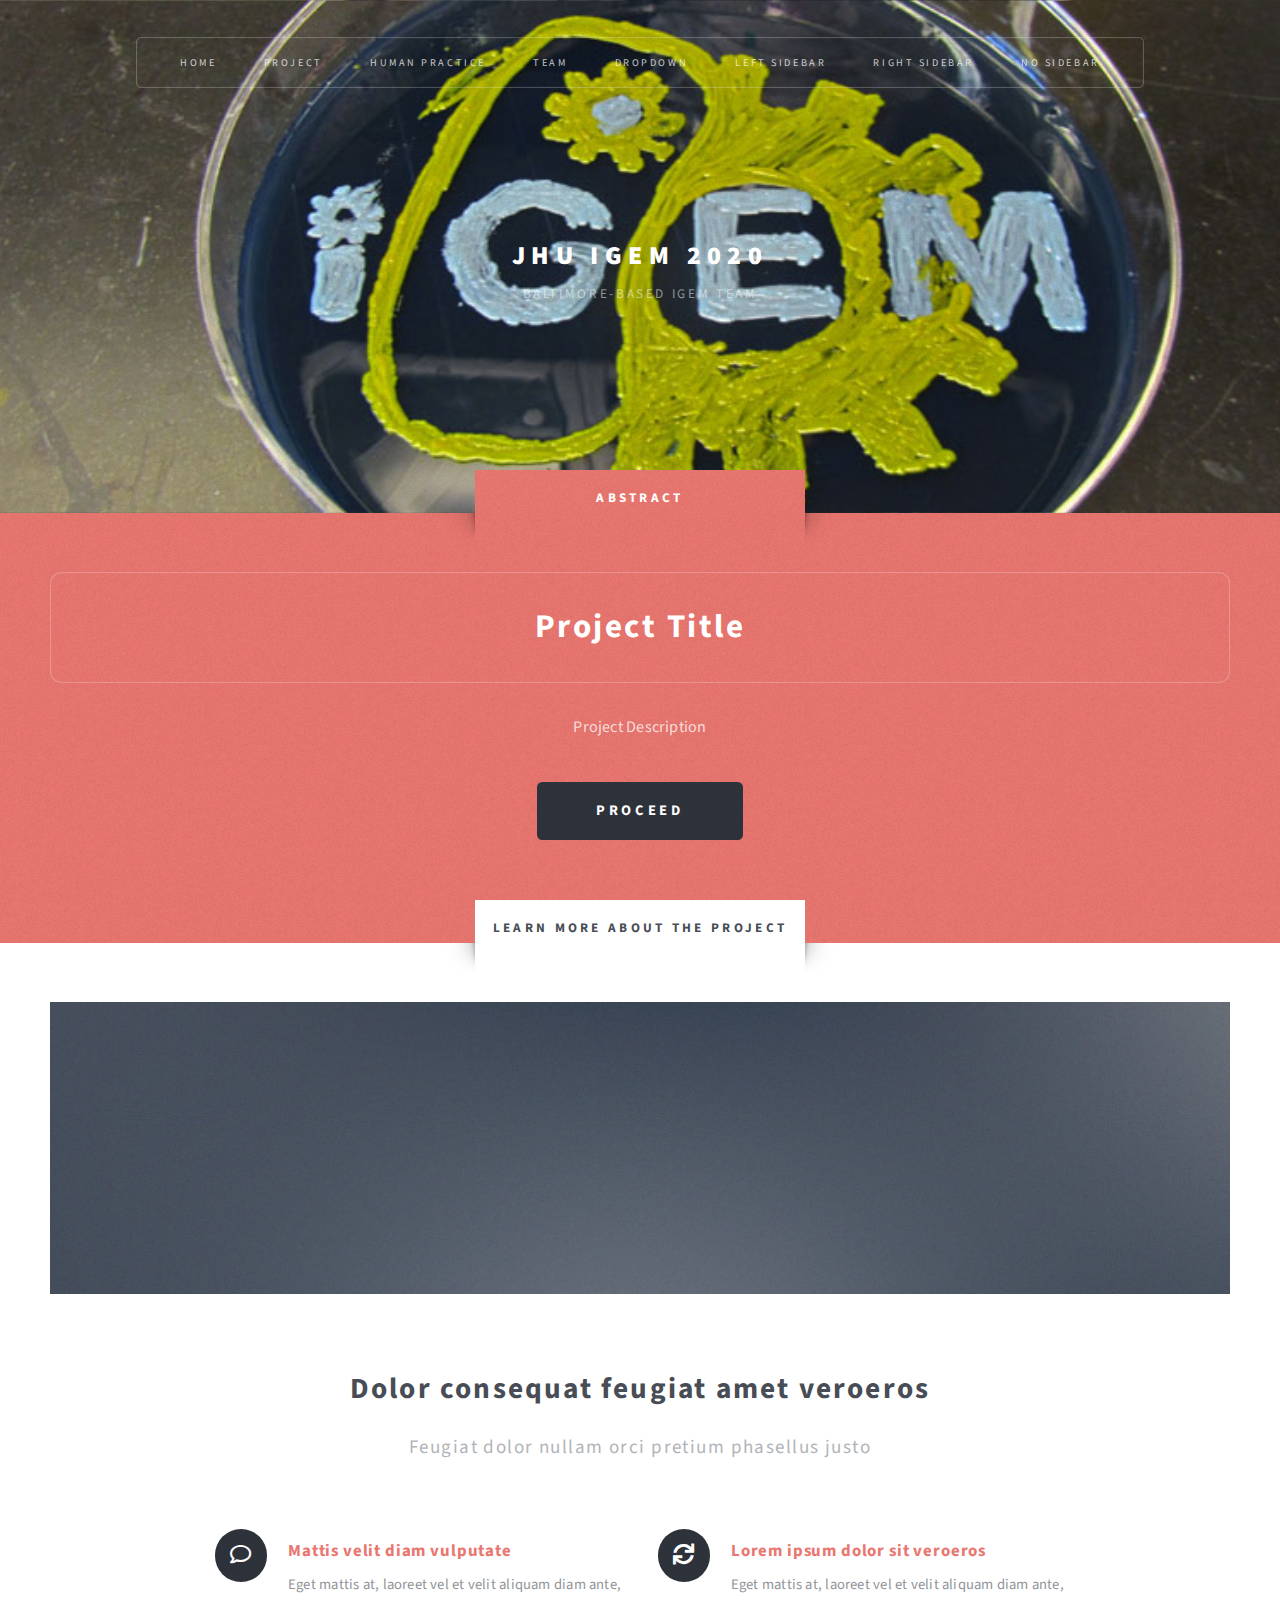
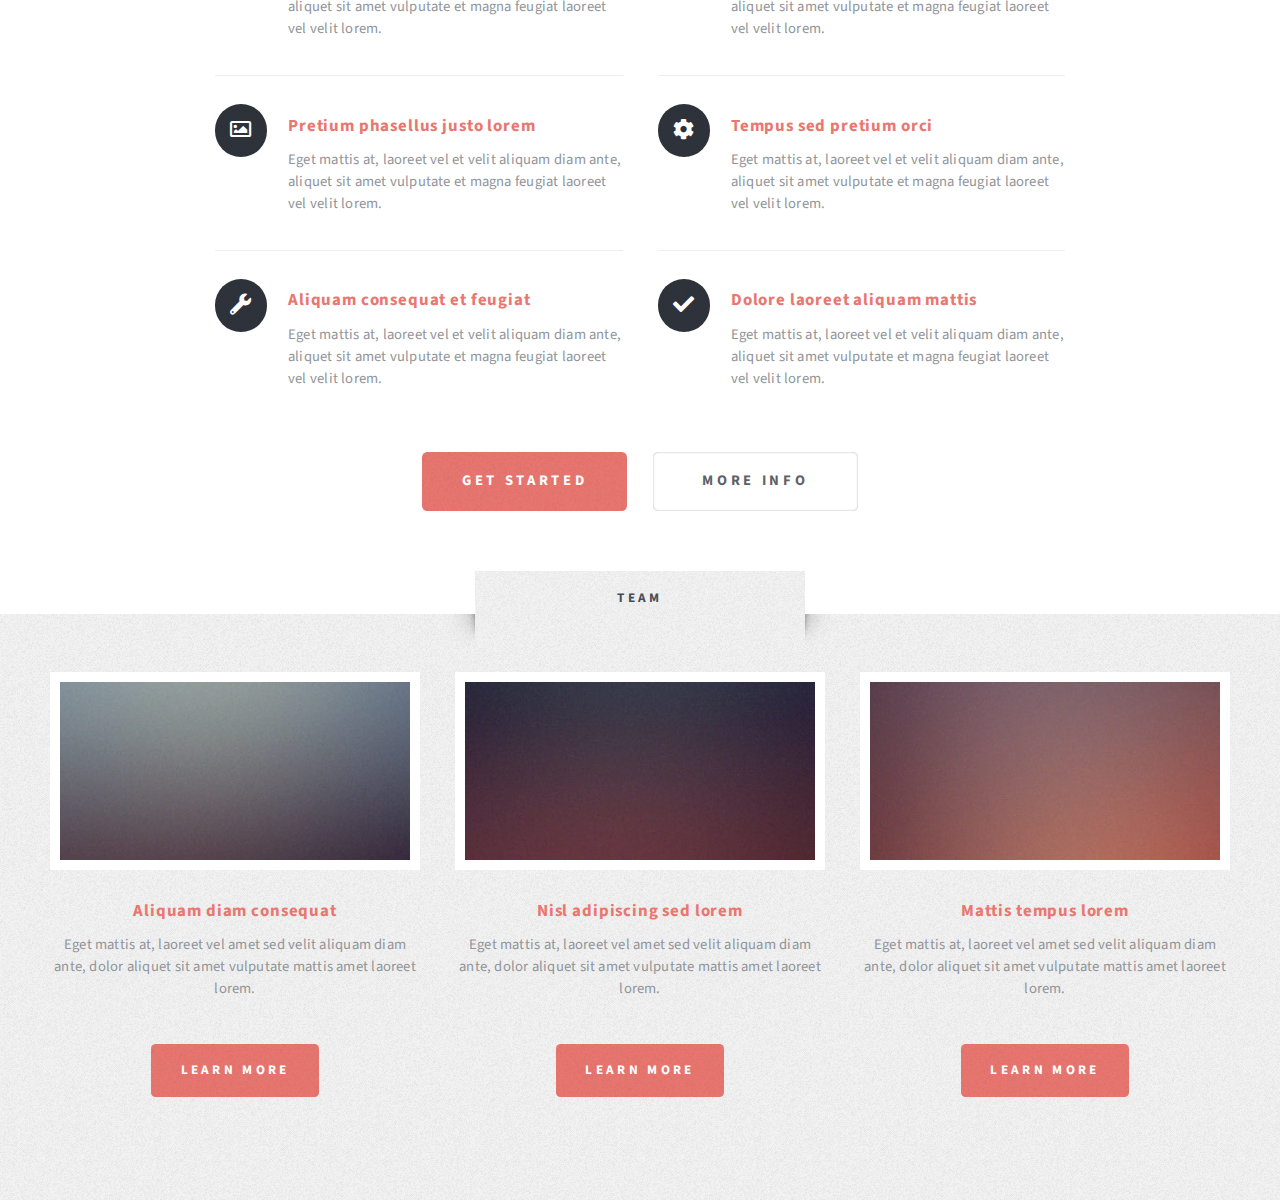
<file: index.html>
<!DOCTYPE HTML>
<!-- Hiiiiiii, from Miles. This is a test -->
<html>
	<head>
		<title>iGem Website</title>
		<meta charset="utf-8" />
		<meta name="viewport" content="width=device-width, initial-scale=1, user-scalable=no" />
		<link rel="stylesheet" href="assets/css/main.css" />
	</head>
	<body class="homepage is-preload">
		<div id="page-wrapper">

			<!-- Header -->
				<section id="header" class="wrapper">

					<!-- Logo -->
						<div id="logo">
							<h1><a href="index.html">JHU iGem 2020</a></h1>
							<p>Baltimore-based iGem Team</p>
						</div>

					<!-- Nav -->
						<nav id="nav">
							<ul>
								<li class="current"><a href="index.html">Home</a></li>
								<li>
									<a href="project.html">Project</a>
									<ul>
										<li><a href="#">Description</a></li>
										<li><a href="#">Results</a></li>
										<li><a href="#">Collaborations</a></li>
									</ul>
								</li>
                                <li>
									<a href="#">Human Practice</a>
									<ul>
										<li><a href="#">Integrated Practices</a></li>
										<li><a href="#">Collaborations</a></li>
									</ul>
								</li>
                                <li>
									<a href="#">Team</a>
									<ul>
										<li><a href="#">Attributions</a></li>
									</ul>
								</li>
                                <li>
									<a href="#">Dropdown</a>
									<ul>
										<li><a href="#">Lorem ipsum</a></li>
										<li><a href="#">Magna veroeros</a></li>
										<li><a href="#">Etiam nisl</a></li>
										<li>
											<a href="#">Sed consequat</a>
											<ul>
												<li><a href="#">Lorem dolor</a></li>
												<li><a href="#">Amet consequat</a></li>
												<li><a href="#">Magna phasellus</a></li>
												<li><a href="#">Etiam nisl</a></li>
												<li><a href="#">Sed feugiat</a></li>
											</ul>
										</li>
										<li><a href="#">Nisl tempus</a></li>
									</ul>
								</li>
								<li><a href="left-sidebar.html">Left Sidebar</a></li>
								<li><a href="right-sidebar.html">Right Sidebar</a></li>
								<li><a href="no-sidebar.html">No Sidebar</a></li>
							</ul>
						</nav>

				</section>

			<!-- Intro -->
				<section id="intro" class="wrapper style1">
					<div class="title">Abstract</div>
					<div class="container">
						
						<p class="style2">
							Project Title
						</p>
						<p class="style3"> Project Description </p>
						<ul class="actions">
							<li><a href="" class="button style3 large">Proceed</a></li>
						</ul>
					</div>
				</section>

			<!-- Main -->
				<section id="main" class="wrapper style2">
					<div class="title">Learn More about the Project</div>
					<div class="container">

						<!-- Image -->
							<a href="#" class="image featured">
								<img src="images/pic01.jpg" alt="" />
							</a>

						<!-- Features -->
							<section id="features">
								<header class="style1">
									<h2>Dolor consequat feugiat amet veroeros</h2>
									<p>Feugiat dolor nullam orci pretium phasellus justo</p>
								</header>
								<div class="feature-list">
									<div class="row">
										<div class="col-6 col-12-medium">
											<section>
												<h3 class="icon fa-comment">Mattis velit diam vulputate</h3>
												<p>Eget mattis at, laoreet vel et velit aliquam diam ante, aliquet sit amet vulputate et magna feugiat laoreet vel velit lorem.</p>
											</section>
										</div>
										<div class="col-6 col-12-medium">
											<section>
												<h3 class="icon solid fa-sync">Lorem ipsum dolor sit veroeros</h3>
												<p>Eget mattis at, laoreet vel et velit aliquam diam ante, aliquet sit amet vulputate et magna feugiat laoreet vel velit lorem.</p>
											</section>
										</div>
										<div class="col-6 col-12-medium">
											<section>
												<h3 class="icon fa-image">Pretium phasellus justo lorem</h3>
												<p>Eget mattis at, laoreet vel et velit aliquam diam ante, aliquet sit amet vulputate et magna feugiat laoreet vel velit lorem.</p>
											</section>
										</div>
										<div class="col-6 col-12-medium">
											<section>
												<h3 class="icon solid fa-cog">Tempus sed pretium orci</h3>
												<p>Eget mattis at, laoreet vel et velit aliquam diam ante, aliquet sit amet vulputate et magna feugiat laoreet vel velit lorem.</p>
											</section>
										</div>
										<div class="col-6 col-12-medium">
											<section>
												<h3 class="icon solid fa-wrench">Aliquam consequat et feugiat</h3>
												<p>Eget mattis at, laoreet vel et velit aliquam diam ante, aliquet sit amet vulputate et magna feugiat laoreet vel velit lorem.</p>
											</section>
										</div>
										<div class="col-6 col-12-medium">
											<section>
												<h3 class="icon solid fa-check">Dolore laoreet aliquam mattis</h3>
												<p>Eget mattis at, laoreet vel et velit aliquam diam ante, aliquet sit amet vulputate et magna feugiat laoreet vel velit lorem.</p>
											</section>
										</div>
									</div>
								</div>
								<ul class="actions special">
									<li><a href="#" class="button style1 large">Get Started</a></li>
									<li><a href="#" class="button style2 large">More Info</a></li>
								</ul>
							</section>

					</div>
				</section>

			<!-- Highlights -->
				<section id="highlights" class="wrapper style3">
					<div class="title">Team</div>
					<div class="container">
						<div class="row aln-center">
							<div class="col-4 col-12-medium">
								<section class="highlight">
									<a href="#" class="image featured"><img src="images/pic02.jpg" alt="" /></a>
									<h3><a href="#">Aliquam diam consequat</a></h3>
									<p>Eget mattis at, laoreet vel amet sed velit aliquam diam ante, dolor aliquet sit amet vulputate mattis amet laoreet lorem.</p>
									<ul class="actions">
										<li><a href="#" class="button style1">Learn More</a></li>
									</ul>
								</section>
							</div>
							<div class="col-4 col-12-medium">
								<section class="highlight">
									<a href="#" class="image featured"><img src="images/pic03.jpg" alt="" /></a>
									<h3><a href="#">Nisl adipiscing sed lorem</a></h3>
									<p>Eget mattis at, laoreet vel amet sed velit aliquam diam ante, dolor aliquet sit amet vulputate mattis amet laoreet lorem.</p>
									<ul class="actions">
										<li><a href="#" class="button style1">Learn More</a></li>
									</ul>
								</section>
							</div>
							<div class="col-4 col-12-medium">
								<section class="highlight">
									<a href="#" class="image featured"><img src="images/pic04.jpg" alt="" /></a>
									<h3><a href="#">Mattis tempus lorem</a></h3>
									<p>Eget mattis at, laoreet vel amet sed velit aliquam diam ante, dolor aliquet sit amet vulputate mattis amet laoreet lorem.</p>
									<ul class="actions">
										<li><a href="#" class="button style1">Learn More</a></li>
									</ul>
								</section>
							</div>
						</div>
					</div>
				</section>

		</div>

		<!-- Scripts -->
			<script src="assets/js/jquery.min.js"></script>
			<script src="assets/js/jquery.dropotron.min.js"></script>
			<script src="assets/js/browser.min.js"></script>
			<script src="assets/js/breakpoints.min.js"></script>
			<script src="assets/js/util.js"></script>
			<script src="assets/js/main.js"></script>

	</body>
</html>
</file>
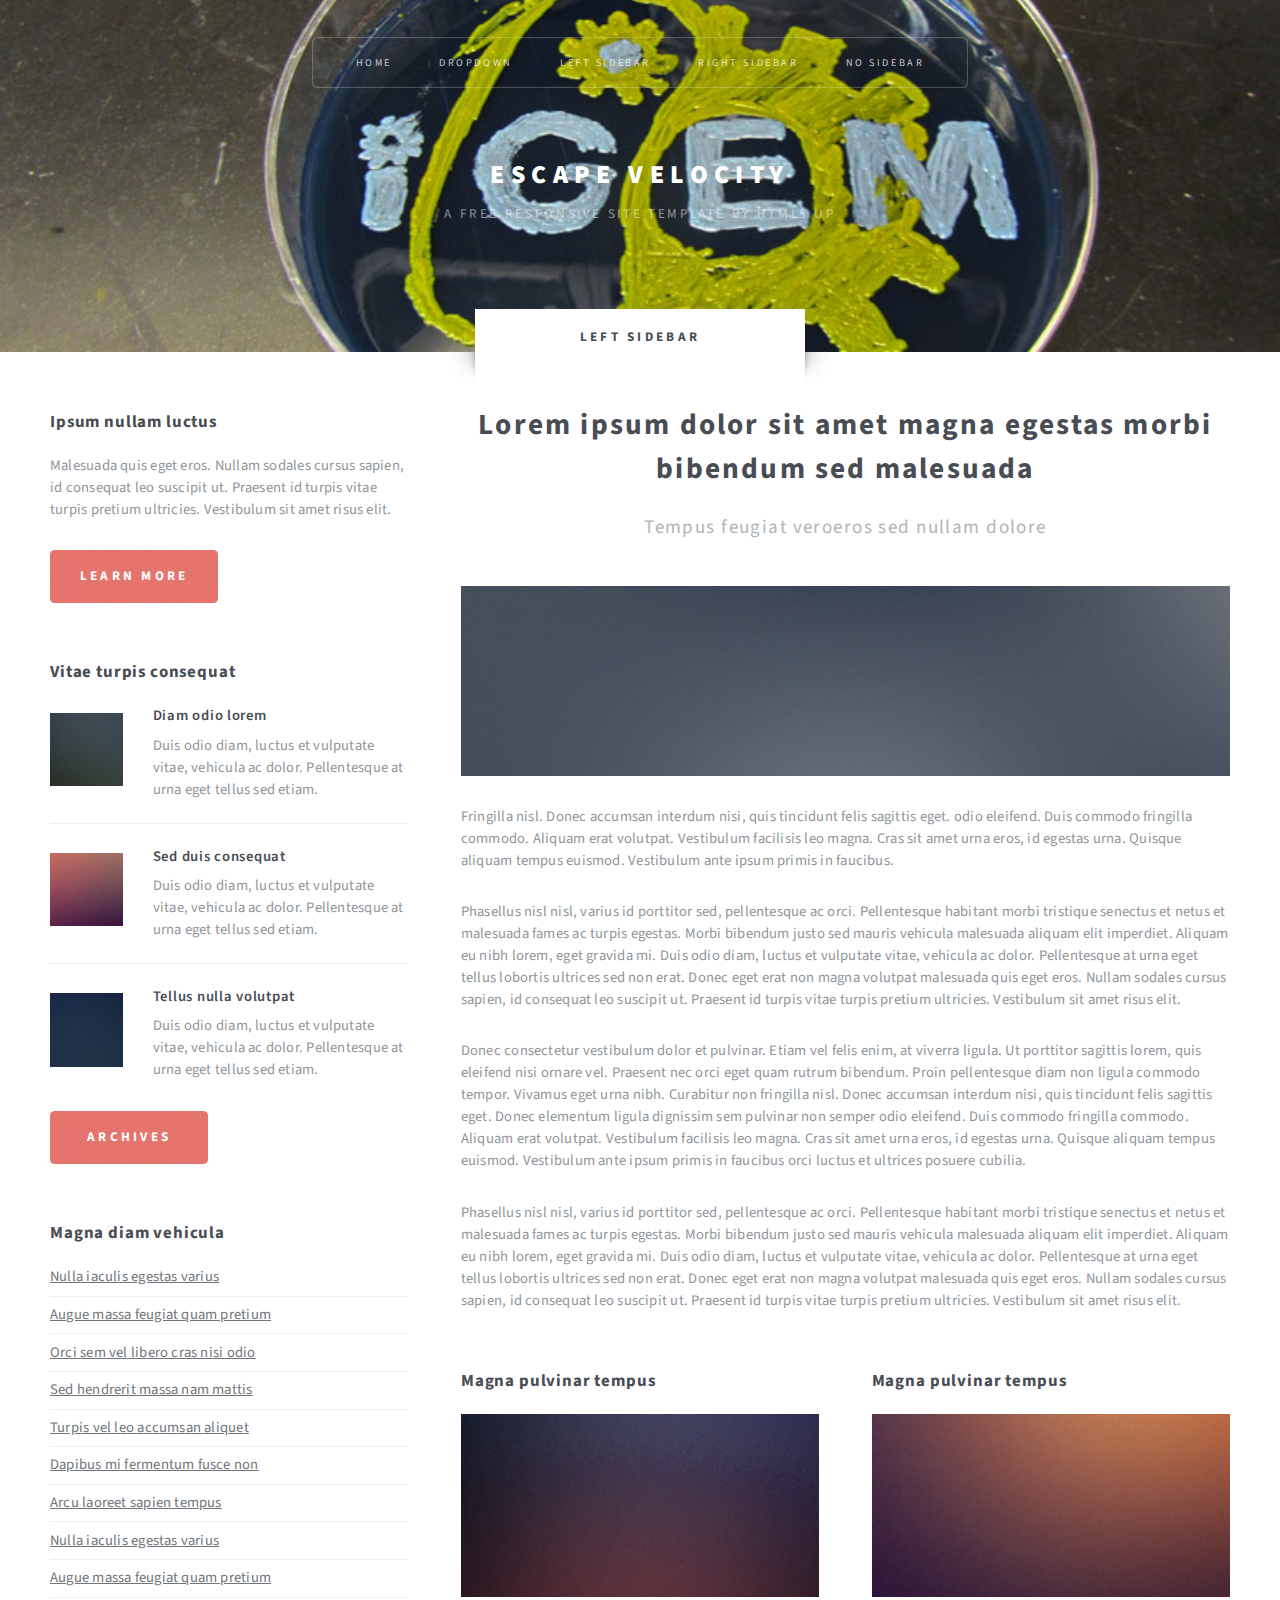
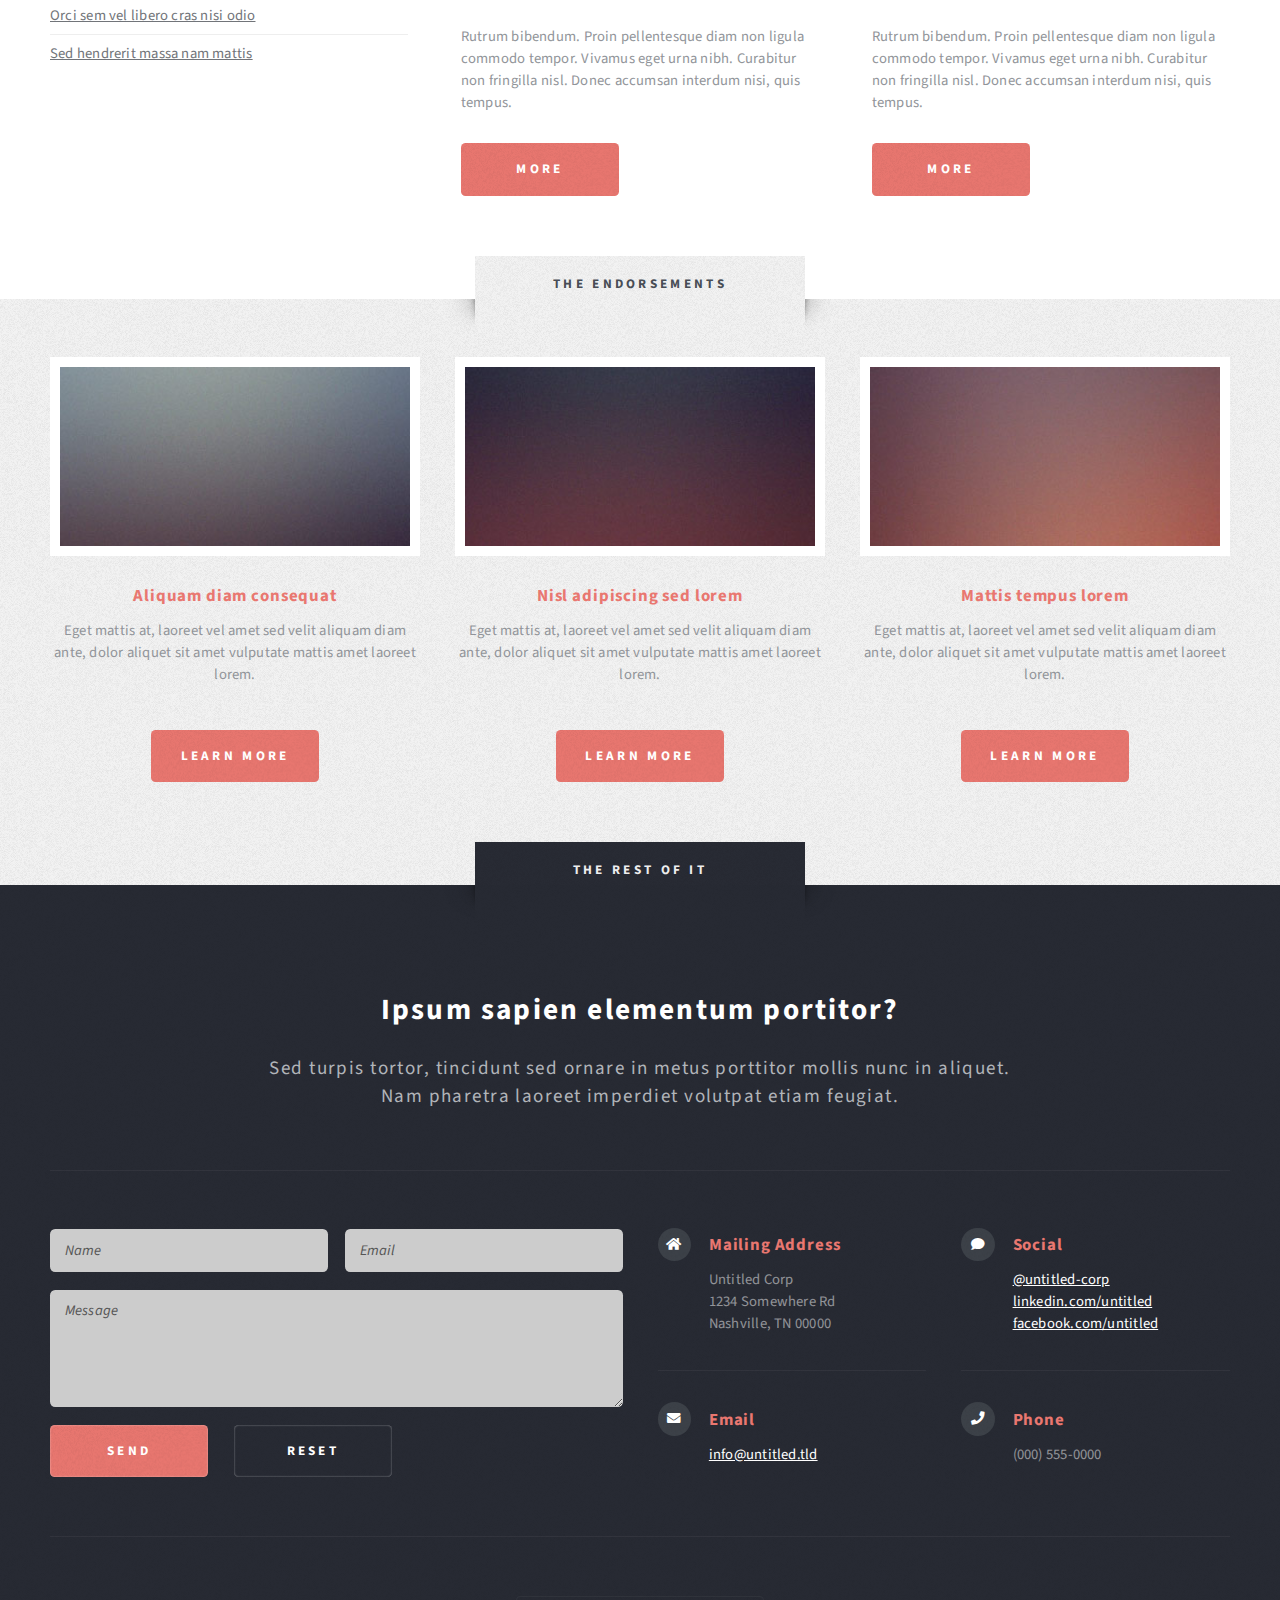
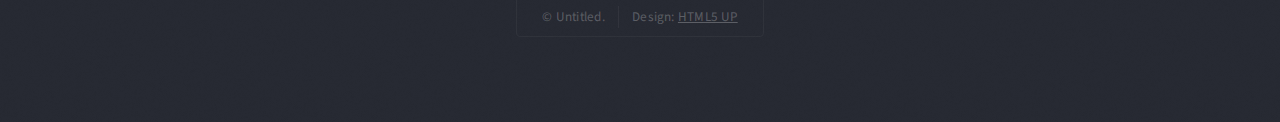
<file: left-sidebar.html>
<!DOCTYPE HTML>
<!--
	Escape Velocity by HTML5 UP
	html5up.net | @ajlkn
	Free for personal and commercial use under the CCA 3.0 license (html5up.net/license)
-->
<html>
	<head>
		<title>Left Sidebar - Escape Velocity by HTML5 UP</title>
		<meta charset="utf-8" />
		<meta name="viewport" content="width=device-width, initial-scale=1, user-scalable=no" />
		<link rel="stylesheet" href="assets/css/main.css" />
	</head>
	<body class="left-sidebar is-preload">
		<div id="page-wrapper">

			<!-- Header -->
				<section id="header" class="wrapper">

					<!-- Logo -->
						<div id="logo">
							<h1><a href="index.html">Escape Velocity</a></h1>
							<p>A free responsive site template by HTML5 UP</p>
						</div>

					<!-- Nav -->
						<nav id="nav">
							<ul>
								<li><a href="index.html">Home</a></li>
								<li>
									<a href="#">Dropdown</a>
									<ul>
										<li><a href="#">Lorem ipsum</a></li>
										<li><a href="#">Magna veroeros</a></li>
										<li><a href="#">Etiam nisl</a></li>
										<li>
											<a href="#">Sed consequat</a>
											<ul>
												<li><a href="#">Lorem dolor</a></li>
												<li><a href="#">Amet consequat</a></li>
												<li><a href="#">Magna phasellus</a></li>
												<li><a href="#">Etiam nisl</a></li>
												<li><a href="#">Sed feugiat</a></li>
											</ul>
										</li>
										<li><a href="#">Nisl tempus</a></li>
									</ul>
								</li>
								<li class="current"><a href="left-sidebar.html">Left Sidebar</a></li>
								<li><a href="right-sidebar.html">Right Sidebar</a></li>
								<li><a href="no-sidebar.html">No Sidebar</a></li>
							</ul>
						</nav>

				</section>

			<!-- Main -->
				<section id="main" class="wrapper style2">
					<div class="title">Left Sidebar</div>
					<div class="container">
						<div class="row gtr-150">
							<div class="col-4 col-12-medium">

								<!-- Sidebar -->
									<div id="sidebar">
										<section class="box">
											<header>
												<h2>Ipsum nullam luctus</h2>
											</header>
											<p>Malesuada quis eget eros. Nullam sodales cursus sapien, id consequat
											leo suscipit ut. Praesent id turpis vitae turpis pretium ultricies. Vestibulum sit
											amet risus elit.</p>
											<a href="#" class="button style1">Learn More</a>
										</section>
										<section class="box">
											<header>
												<h2>Vitae turpis consequat</h2>
											</header>
											<ul class="style2">
												<li>
													<article class="box post-excerpt">
														<a href="#" class="image left"><img src="images/pic08.jpg" alt="" /></a>
														<h3><a href="#">Diam odio lorem</a></h3>
														<p>Duis odio diam, luctus et vulputate vitae, vehicula ac dolor. Pellentesque at urna eget tellus sed etiam.</p>
													</article>
												</li>
												<li>
													<article class="box post-excerpt">
														<a href="#" class="image left"><img src="images/pic09.jpg" alt="" /></a>
														<h3><a href="#">Sed duis consequat</a></h3>
														<p>Duis odio diam, luctus et vulputate vitae, vehicula ac dolor. Pellentesque at urna eget tellus sed etiam.</p>
													</article>
												</li>
												<li>
													<article class="box post-excerpt">
														<a href="#" class="image left"><img src="images/pic10.jpg" alt="" /></a>
														<h3><a href="#">Tellus nulla volutpat</a></h3>
														<p>Duis odio diam, luctus et vulputate vitae, vehicula ac dolor. Pellentesque at urna eget tellus sed etiam.</p>
													</article>
												</li>
											</ul>
											<a href="#" class="button style1">Archives</a>
										</section>
										<section class="box">
											<header>
												<h2>Magna diam vehicula</h2>
											</header>
											<ul class="style3">
												<li><a href="#">Nulla iaculis egestas varius</a></li>
												<li><a href="#">Augue massa feugiat quam pretium</a></li>
												<li><a href="#">Orci sem vel libero cras nisi odio</a></li>
												<li><a href="#">Sed hendrerit massa nam mattis</a></li>
												<li><a href="#">Turpis vel leo accumsan aliquet</a></li>
												<li><a href="#">Dapibus mi fermentum fusce non</a></li>
												<li><a href="#">Arcu laoreet sapien tempus</a></li>
												<li><a href="#">Nulla iaculis egestas varius</a></li>
												<li><a href="#">Augue massa feugiat quam pretium</a></li>
												<li><a href="#">Orci sem vel libero cras nisi odio</a></li>
												<li><a href="#">Sed hendrerit massa nam mattis</a></li>
											</ul>
										</section>
									</div>

							</div>
							<div class="col-8 col-12-medium imp-medium">

								<!-- Content -->
									<div id="content">
										<article class="box post">
											<header class="style1">
												<h2>Lorem ipsum dolor sit amet magna egestas morbi bibendum sed malesuada</h2>
												<p>Tempus feugiat veroeros sed nullam dolore</p>
											</header>
											<a href="#" class="image featured">
												<img src="images/pic01.jpg" alt="" />
											</a>
											<p>Fringilla nisl. Donec accumsan interdum nisi, quis tincidunt felis sagittis eget.
											odio eleifend. Duis commodo fringilla commodo. Aliquam erat volutpat. Vestibulum
											facilisis leo magna. Cras sit amet urna eros, id egestas urna. Quisque aliquam
											tempus euismod. Vestibulum ante ipsum primis in faucibus.</p>
											<p>Phasellus nisl nisl, varius id porttitor sed, pellentesque ac orci. Pellentesque
											habitant morbi tristique senectus et netus et malesuada fames ac turpis egestas. Morbi
											bibendum justo sed mauris vehicula malesuada aliquam elit imperdiet. Aliquam eu nibh
											lorem, eget gravida mi. Duis odio diam, luctus et vulputate vitae, vehicula ac dolor.
											Pellentesque at urna eget tellus lobortis ultrices sed non erat. Donec eget erat non
											magna volutpat malesuada quis eget eros. Nullam sodales cursus sapien, id consequat
											leo suscipit ut. Praesent id turpis vitae turpis pretium ultricies. Vestibulum sit
											amet risus elit.</p>
											<p>Donec consectetur vestibulum dolor et pulvinar. Etiam vel felis enim, at viverra
											ligula. Ut porttitor sagittis lorem, quis eleifend nisi ornare vel. Praesent nec orci
											eget quam rutrum bibendum. Proin pellentesque diam non ligula commodo tempor. Vivamus
											eget urna nibh. Curabitur non fringilla nisl. Donec accumsan interdum nisi, quis
											tincidunt felis sagittis eget. Donec elementum ligula dignissim sem pulvinar non semper
											odio eleifend. Duis commodo fringilla commodo. Aliquam erat volutpat. Vestibulum
											facilisis leo magna. Cras sit amet urna eros, id egestas urna. Quisque aliquam
											tempus euismod. Vestibulum ante ipsum primis in faucibus orci luctus et ultrices
											posuere cubilia.</p>
											<p>Phasellus nisl nisl, varius id porttitor sed, pellentesque ac orci. Pellentesque
											habitant morbi tristique senectus et netus et malesuada fames ac turpis egestas. Morbi
											bibendum justo sed mauris vehicula malesuada aliquam elit imperdiet. Aliquam eu nibh
											lorem, eget gravida mi. Duis odio diam, luctus et vulputate vitae, vehicula ac dolor.
											Pellentesque at urna eget tellus lobortis ultrices sed non erat. Donec eget erat non
											magna volutpat malesuada quis eget eros. Nullam sodales cursus sapien, id consequat
											leo suscipit ut. Praesent id turpis vitae turpis pretium ultricies. Vestibulum sit
											amet risus elit.</p>
										</article>
										<div class="row gtr-150">
											<div class="col-6 col-12-small">
												<section class="box">
													<header>
														<h2>Magna pulvinar tempus</h2>
													</header>
													<a href="#" class="image featured"><img src="images/pic05.jpg" alt="" /></a>
													<p>Rutrum bibendum. Proin pellentesque diam non ligula commodo tempor. Vivamus
													eget urna nibh. Curabitur non fringilla nisl. Donec accumsan interdum nisi, quis
													tempus.</p>
													<a href="#" class="button style1">More</a>
												</section>
											</div>
											<div class="col-6 col-12-small">
												<section class="box">
													<header>
														<h2>Magna pulvinar tempus</h2>
													</header>
													<a href="#" class="image featured"><img src="images/pic06.jpg" alt="" /></a>
													<p>Rutrum bibendum. Proin pellentesque diam non ligula commodo tempor. Vivamus
													eget urna nibh. Curabitur non fringilla nisl. Donec accumsan interdum nisi, quis
													tempus.</p>
													<a href="#" class="button style1">More</a>
												</section>
											</div>
										</div>
									</div>

							</div>
						</div>
					</div>
				</section>

			<!-- Highlights -->
				<section id="highlights" class="wrapper style3">
					<div class="title">The Endorsements</div>
					<div class="container">
						<div class="row aln-center">
							<div class="col-4 col-12-medium">
								<section class="highlight">
									<a href="#" class="image featured"><img src="images/pic02.jpg" alt="" /></a>
									<h3><a href="#">Aliquam diam consequat</a></h3>
									<p>Eget mattis at, laoreet vel amet sed velit aliquam diam ante, dolor aliquet sit amet vulputate mattis amet laoreet lorem.</p>
									<ul class="actions">
										<li><a href="#" class="button style1">Learn More</a></li>
									</ul>
								</section>
							</div>
							<div class="col-4 col-12-medium">
								<section class="highlight">
									<a href="#" class="image featured"><img src="images/pic03.jpg" alt="" /></a>
									<h3><a href="#">Nisl adipiscing sed lorem</a></h3>
									<p>Eget mattis at, laoreet vel amet sed velit aliquam diam ante, dolor aliquet sit amet vulputate mattis amet laoreet lorem.</p>
									<ul class="actions">
										<li><a href="#" class="button style1">Learn More</a></li>
									</ul>
								</section>
							</div>
							<div class="col-4 col-12-medium">
								<section class="highlight">
									<a href="#" class="image featured"><img src="images/pic04.jpg" alt="" /></a>
									<h3><a href="#">Mattis tempus lorem</a></h3>
									<p>Eget mattis at, laoreet vel amet sed velit aliquam diam ante, dolor aliquet sit amet vulputate mattis amet laoreet lorem.</p>
									<ul class="actions">
										<li><a href="#" class="button style1">Learn More</a></li>
									</ul>
								</section>
							</div>
						</div>
					</div>
				</section>

			<!-- Footer -->
				<section id="footer" class="wrapper">
					<div class="title">The Rest Of It</div>
					<div class="container">
						<header class="style1">
							<h2>Ipsum sapien elementum portitor?</h2>
							<p>
								Sed turpis tortor, tincidunt sed ornare in metus porttitor mollis nunc in aliquet.<br />
								Nam pharetra laoreet imperdiet volutpat etiam feugiat.
							</p>
						</header>
						<div class="row">
							<div class="col-6 col-12-medium">

								<!-- Contact Form -->
									<section>
										<form method="post" action="#">
											<div class="row gtr-50">
												<div class="col-6 col-12-small">
													<input type="text" name="name" id="contact-name" placeholder="Name" />
												</div>
												<div class="col-6 col-12-small">
													<input type="text" name="email" id="contact-email" placeholder="Email" />
												</div>
												<div class="col-12">
													<textarea name="message" id="contact-message" placeholder="Message" rows="4"></textarea>
												</div>
												<div class="col-12">
													<ul class="actions">
														<li><input type="submit" class="style1" value="Send" /></li>
														<li><input type="reset" class="style2" value="Reset" /></li>
													</ul>
												</div>
											</div>
										</form>
									</section>

							</div>
							<div class="col-6 col-12-medium">

								<!-- Contact -->
									<section class="feature-list small">
										<div class="row">
											<div class="col-6 col-12-small">
												<section>
													<h3 class="icon solid fa-home">Mailing Address</h3>
													<p>
														Untitled Corp<br />
														1234 Somewhere Rd<br />
														Nashville, TN 00000
													</p>
												</section>
											</div>
											<div class="col-6 col-12-small">
												<section>
													<h3 class="icon solid fa-comment">Social</h3>
													<p>
														<a href="#">@untitled-corp</a><br />
														<a href="#">linkedin.com/untitled</a><br />
														<a href="#">facebook.com/untitled</a>
													</p>
												</section>
											</div>
											<div class="col-6 col-12-small">
												<section>
													<h3 class="icon solid fa-envelope">Email</h3>
													<p>
														<a href="#">info@untitled.tld</a>
													</p>
												</section>
											</div>
											<div class="col-6 col-12-small">
												<section>
													<h3 class="icon solid fa-phone">Phone</h3>
													<p>
														(000) 555-0000
													</p>
												</section>
											</div>
										</div>
									</section>

							</div>
						</div>
						<div id="copyright">
							<ul>
								<li>&copy; Untitled.</li><li>Design: <a href="http://html5up.net">HTML5 UP</a></li>
							</ul>
						</div>
					</div>
				</section>

		</div>

		<!-- Scripts -->
			<script src="assets/js/jquery.min.js"></script>
			<script src="assets/js/jquery.dropotron.min.js"></script>
			<script src="assets/js/browser.min.js"></script>
			<script src="assets/js/breakpoints.min.js"></script>
			<script src="assets/js/util.js"></script>
			<script src="assets/js/main.js"></script>

	</body>
</html>
</file>
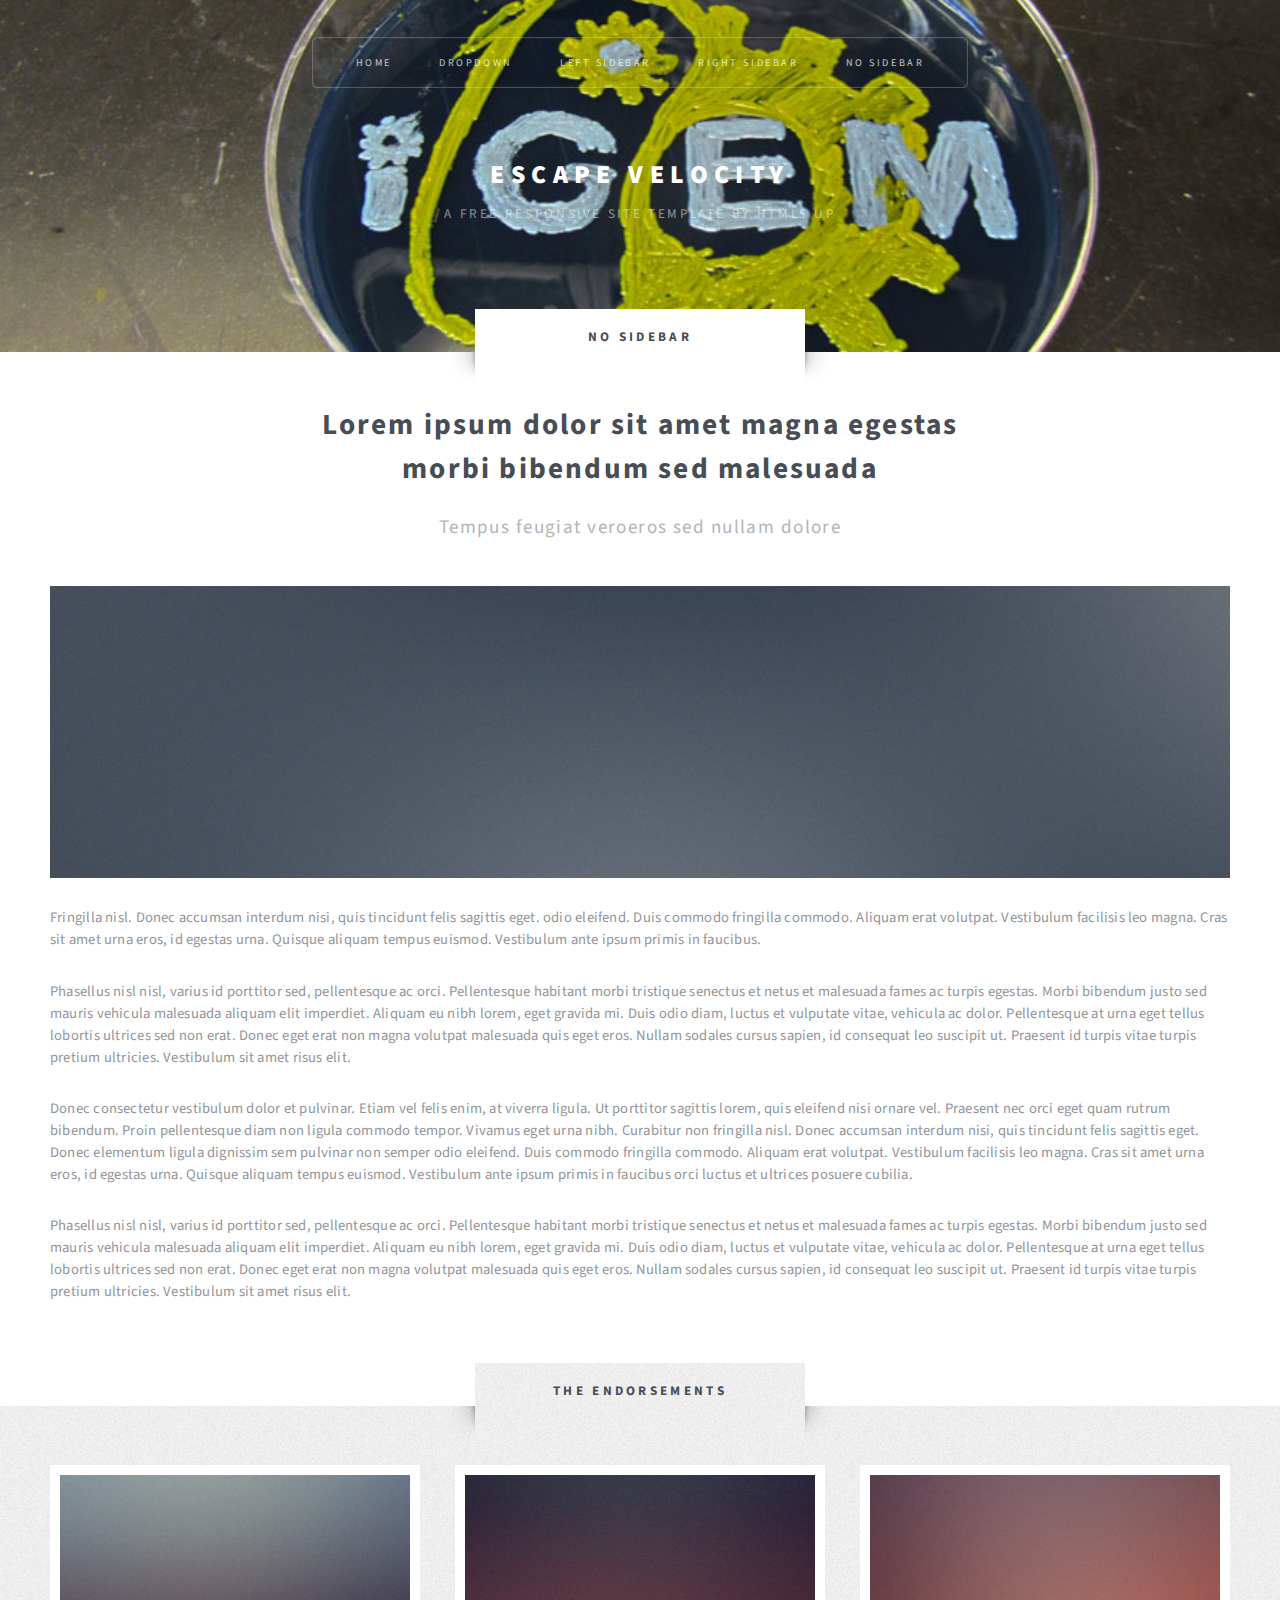
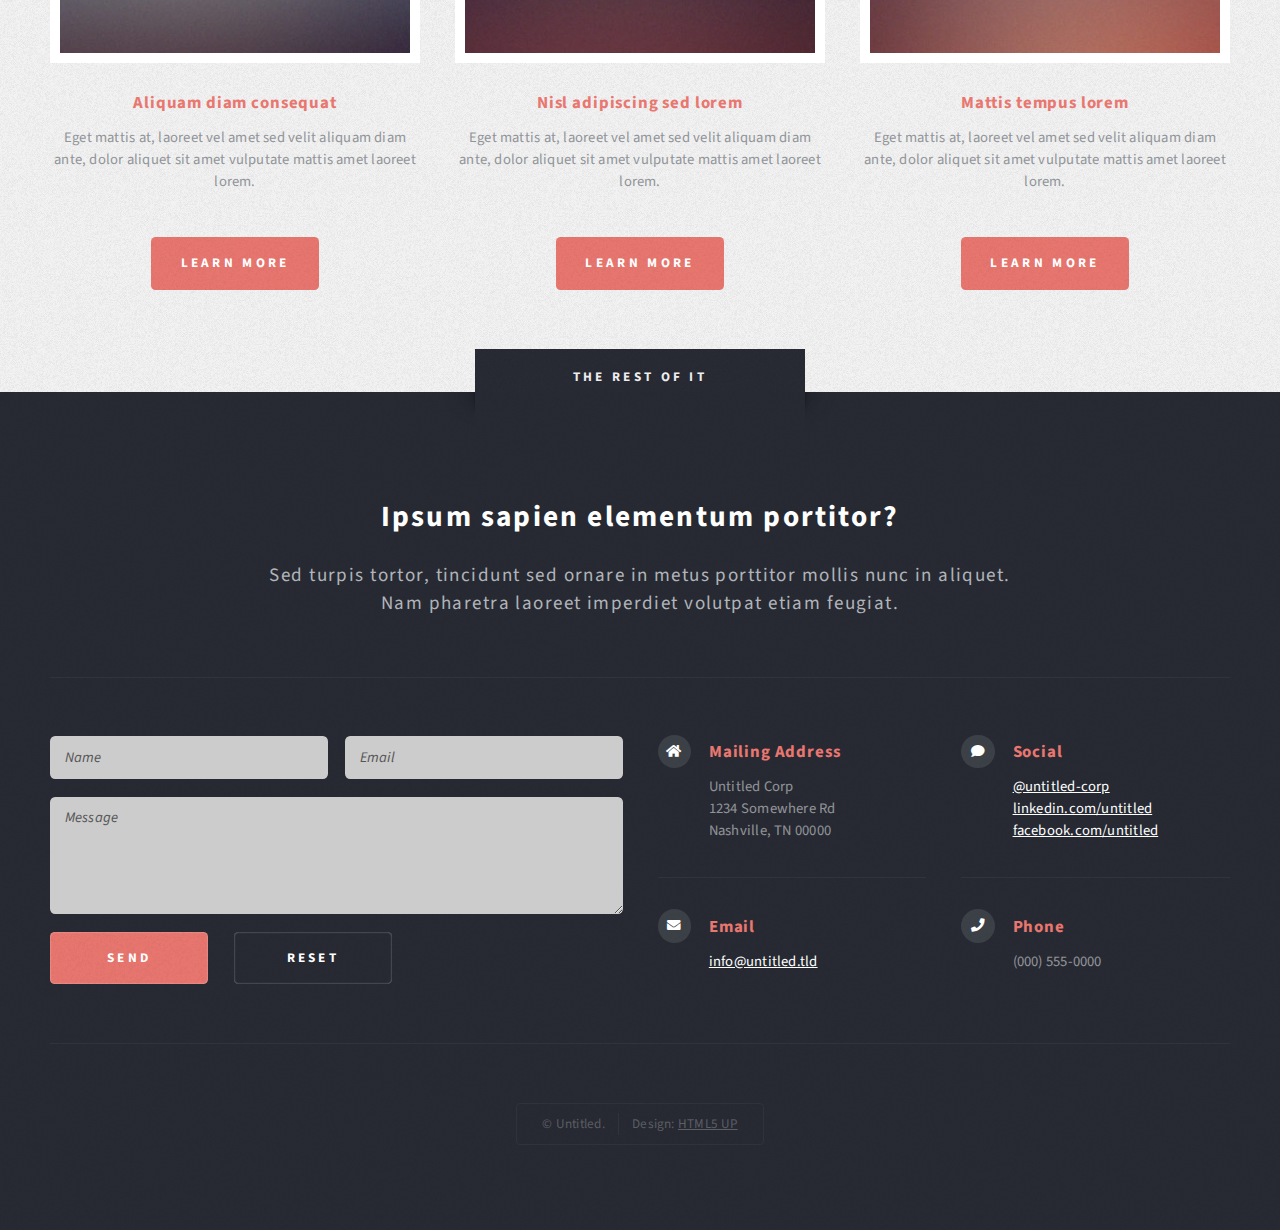
<file: no-sidebar.html>
<!DOCTYPE HTML>
<!--
	Escape Velocity by HTML5 UP
	html5up.net | @ajlkn
	Free for personal and commercial use under the CCA 3.0 license (html5up.net/license)
-->
<html>
	<head>
		<title>No Sidebar - Escape Velocity by HTML5 UP</title>
		<meta charset="utf-8" />
		<meta name="viewport" content="width=device-width, initial-scale=1, user-scalable=no" />
		<link rel="stylesheet" href="assets/css/main.css" />
	</head>
	<body class="no-sidebar is-preload">
		<div id="page-wrapper">

			<!-- Header -->
				<section id="header" class="wrapper">

					<!-- Logo -->
						<div id="logo">
							<h1><a href="index.html">Escape Velocity</a></h1>
							<p>A free responsive site template by HTML5 UP</p>
						</div>

					<!-- Nav -->
						<nav id="nav">
							<ul>
								<li><a href="index.html">Home</a></li>
								<li>
									<a href="#">Dropdown</a>
									<ul>
										<li><a href="#">Lorem ipsum</a></li>
										<li><a href="#">Magna veroeros</a></li>
										<li><a href="#">Etiam nisl</a></li>
										<li>
											<a href="#">Sed consequat</a>
											<ul>
												<li><a href="#">Lorem dolor</a></li>
												<li><a href="#">Amet consequat</a></li>
												<li><a href="#">Magna phasellus</a></li>
												<li><a href="#">Etiam nisl</a></li>
												<li><a href="#">Sed feugiat</a></li>
											</ul>
										</li>
										<li><a href="#">Nisl tempus</a></li>
									</ul>
								</li>
								<li><a href="left-sidebar.html">Left Sidebar</a></li>
								<li><a href="right-sidebar.html">Right Sidebar</a></li>
								<li class="current"><a href="no-sidebar.html">No Sidebar</a></li>
							</ul>
						</nav>

				</section>

			<!-- Main -->
				<div id="main" class="wrapper style2">
					<div class="title">No Sidebar</div>
					<div class="container">

						<!-- Content -->
							<div id="content">
								<article class="box post">
									<header class="style1">
										<h2>Lorem ipsum dolor sit amet magna egestas<br class="mobile-hide" />
										morbi bibendum sed malesuada</h2>
										<p>Tempus feugiat veroeros sed nullam dolore</p>
									</header>
									<a href="#" class="image featured">
										<img src="images/pic01.jpg" alt="" />
									</a>
									<p>Fringilla nisl. Donec accumsan interdum nisi, quis tincidunt felis sagittis eget.
									odio eleifend. Duis commodo fringilla commodo. Aliquam erat volutpat. Vestibulum
									facilisis leo magna. Cras sit amet urna eros, id egestas urna. Quisque aliquam
									tempus euismod. Vestibulum ante ipsum primis in faucibus.</p>
									<p>Phasellus nisl nisl, varius id porttitor sed, pellentesque ac orci. Pellentesque
									habitant morbi tristique senectus et netus et malesuada fames ac turpis egestas. Morbi
									bibendum justo sed mauris vehicula malesuada aliquam elit imperdiet. Aliquam eu nibh
									lorem, eget gravida mi. Duis odio diam, luctus et vulputate vitae, vehicula ac dolor.
									Pellentesque at urna eget tellus lobortis ultrices sed non erat. Donec eget erat non
									magna volutpat malesuada quis eget eros. Nullam sodales cursus sapien, id consequat
									leo suscipit ut. Praesent id turpis vitae turpis pretium ultricies. Vestibulum sit
									amet risus elit.</p>
									<p>Donec consectetur vestibulum dolor et pulvinar. Etiam vel felis enim, at viverra
									ligula. Ut porttitor sagittis lorem, quis eleifend nisi ornare vel. Praesent nec orci
									eget quam rutrum bibendum. Proin pellentesque diam non ligula commodo tempor. Vivamus
									eget urna nibh. Curabitur non fringilla nisl. Donec accumsan interdum nisi, quis
									tincidunt felis sagittis eget. Donec elementum ligula dignissim sem pulvinar non semper
									odio eleifend. Duis commodo fringilla commodo. Aliquam erat volutpat. Vestibulum
									facilisis leo magna. Cras sit amet urna eros, id egestas urna. Quisque aliquam
									tempus euismod. Vestibulum ante ipsum primis in faucibus orci luctus et ultrices
									posuere cubilia.</p>
									<p>Phasellus nisl nisl, varius id porttitor sed, pellentesque ac orci. Pellentesque
									habitant morbi tristique senectus et netus et malesuada fames ac turpis egestas. Morbi
									bibendum justo sed mauris vehicula malesuada aliquam elit imperdiet. Aliquam eu nibh
									lorem, eget gravida mi. Duis odio diam, luctus et vulputate vitae, vehicula ac dolor.
									Pellentesque at urna eget tellus lobortis ultrices sed non erat. Donec eget erat non
									magna volutpat malesuada quis eget eros. Nullam sodales cursus sapien, id consequat
									leo suscipit ut. Praesent id turpis vitae turpis pretium ultricies. Vestibulum sit
									amet risus elit.</p>
								</article>
							</div>

					</div>
				</div>

			<!-- Highlights -->
				<section id="highlights" class="wrapper style3">
					<div class="title">The Endorsements</div>
					<div class="container">
						<div class="row aln-center">
							<div class="col-4 col-12-medium">
								<section class="highlight">
									<a href="#" class="image featured"><img src="images/pic02.jpg" alt="" /></a>
									<h3><a href="#">Aliquam diam consequat</a></h3>
									<p>Eget mattis at, laoreet vel amet sed velit aliquam diam ante, dolor aliquet sit amet vulputate mattis amet laoreet lorem.</p>
									<ul class="actions">
										<li><a href="#" class="button style1">Learn More</a></li>
									</ul>
								</section>
							</div>
							<div class="col-4 col-12-medium">
								<section class="highlight">
									<a href="#" class="image featured"><img src="images/pic03.jpg" alt="" /></a>
									<h3><a href="#">Nisl adipiscing sed lorem</a></h3>
									<p>Eget mattis at, laoreet vel amet sed velit aliquam diam ante, dolor aliquet sit amet vulputate mattis amet laoreet lorem.</p>
									<ul class="actions">
										<li><a href="#" class="button style1">Learn More</a></li>
									</ul>
								</section>
							</div>
							<div class="col-4 col-12-medium">
								<section class="highlight">
									<a href="#" class="image featured"><img src="images/pic04.jpg" alt="" /></a>
									<h3><a href="#">Mattis tempus lorem</a></h3>
									<p>Eget mattis at, laoreet vel amet sed velit aliquam diam ante, dolor aliquet sit amet vulputate mattis amet laoreet lorem.</p>
									<ul class="actions">
										<li><a href="#" class="button style1">Learn More</a></li>
									</ul>
								</section>
							</div>
						</div>
					</div>
				</section>

			<!-- Footer -->
				<section id="footer" class="wrapper">
					<div class="title">The Rest Of It</div>
					<div class="container">
						<header class="style1">
							<h2>Ipsum sapien elementum portitor?</h2>
							<p>
								Sed turpis tortor, tincidunt sed ornare in metus porttitor mollis nunc in aliquet.<br />
								Nam pharetra laoreet imperdiet volutpat etiam feugiat.
							</p>
						</header>
						<div class="row">
							<div class="col-6 col-12-medium">

								<!-- Contact Form -->
									<section>
										<form method="post" action="#">
											<div class="row gtr-50">
												<div class="col-6 col-12-small">
													<input type="text" name="name" id="contact-name" placeholder="Name" />
												</div>
												<div class="col-6 col-12-small">
													<input type="text" name="email" id="contact-email" placeholder="Email" />
												</div>
												<div class="col-12">
													<textarea name="message" id="contact-message" placeholder="Message" rows="4"></textarea>
												</div>
												<div class="col-12">
													<ul class="actions">
														<li><input type="submit" class="style1" value="Send" /></li>
														<li><input type="reset" class="style2" value="Reset" /></li>
													</ul>
												</div>
											</div>
										</form>
									</section>

							</div>
							<div class="col-6 col-12-medium">

								<!-- Contact -->
									<section class="feature-list small">
										<div class="row">
											<div class="col-6 col-12-small">
												<section>
													<h3 class="icon solid fa-home">Mailing Address</h3>
													<p>
														Untitled Corp<br />
														1234 Somewhere Rd<br />
														Nashville, TN 00000
													</p>
												</section>
											</div>
											<div class="col-6 col-12-small">
												<section>
													<h3 class="icon solid fa-comment">Social</h3>
													<p>
														<a href="#">@untitled-corp</a><br />
														<a href="#">linkedin.com/untitled</a><br />
														<a href="#">facebook.com/untitled</a>
													</p>
												</section>
											</div>
											<div class="col-6 col-12-small">
												<section>
													<h3 class="icon solid fa-envelope">Email</h3>
													<p>
														<a href="#">info@untitled.tld</a>
													</p>
												</section>
											</div>
											<div class="col-6 col-12-small">
												<section>
													<h3 class="icon solid fa-phone">Phone</h3>
													<p>
														(000) 555-0000
													</p>
												</section>
											</div>
										</div>
									</section>

							</div>
						</div>
						<div id="copyright">
							<ul>
								<li>&copy; Untitled.</li><li>Design: <a href="http://html5up.net">HTML5 UP</a></li>
							</ul>
						</div>
					</div>
				</section>

		</div>

		<!-- Scripts -->
			<script src="assets/js/jquery.min.js"></script>
			<script src="assets/js/jquery.dropotron.min.js"></script>
			<script src="assets/js/browser.min.js"></script>
			<script src="assets/js/breakpoints.min.js"></script>
			<script src="assets/js/util.js"></script>
			<script src="assets/js/main.js"></script>

	</body>
</html>
</file>
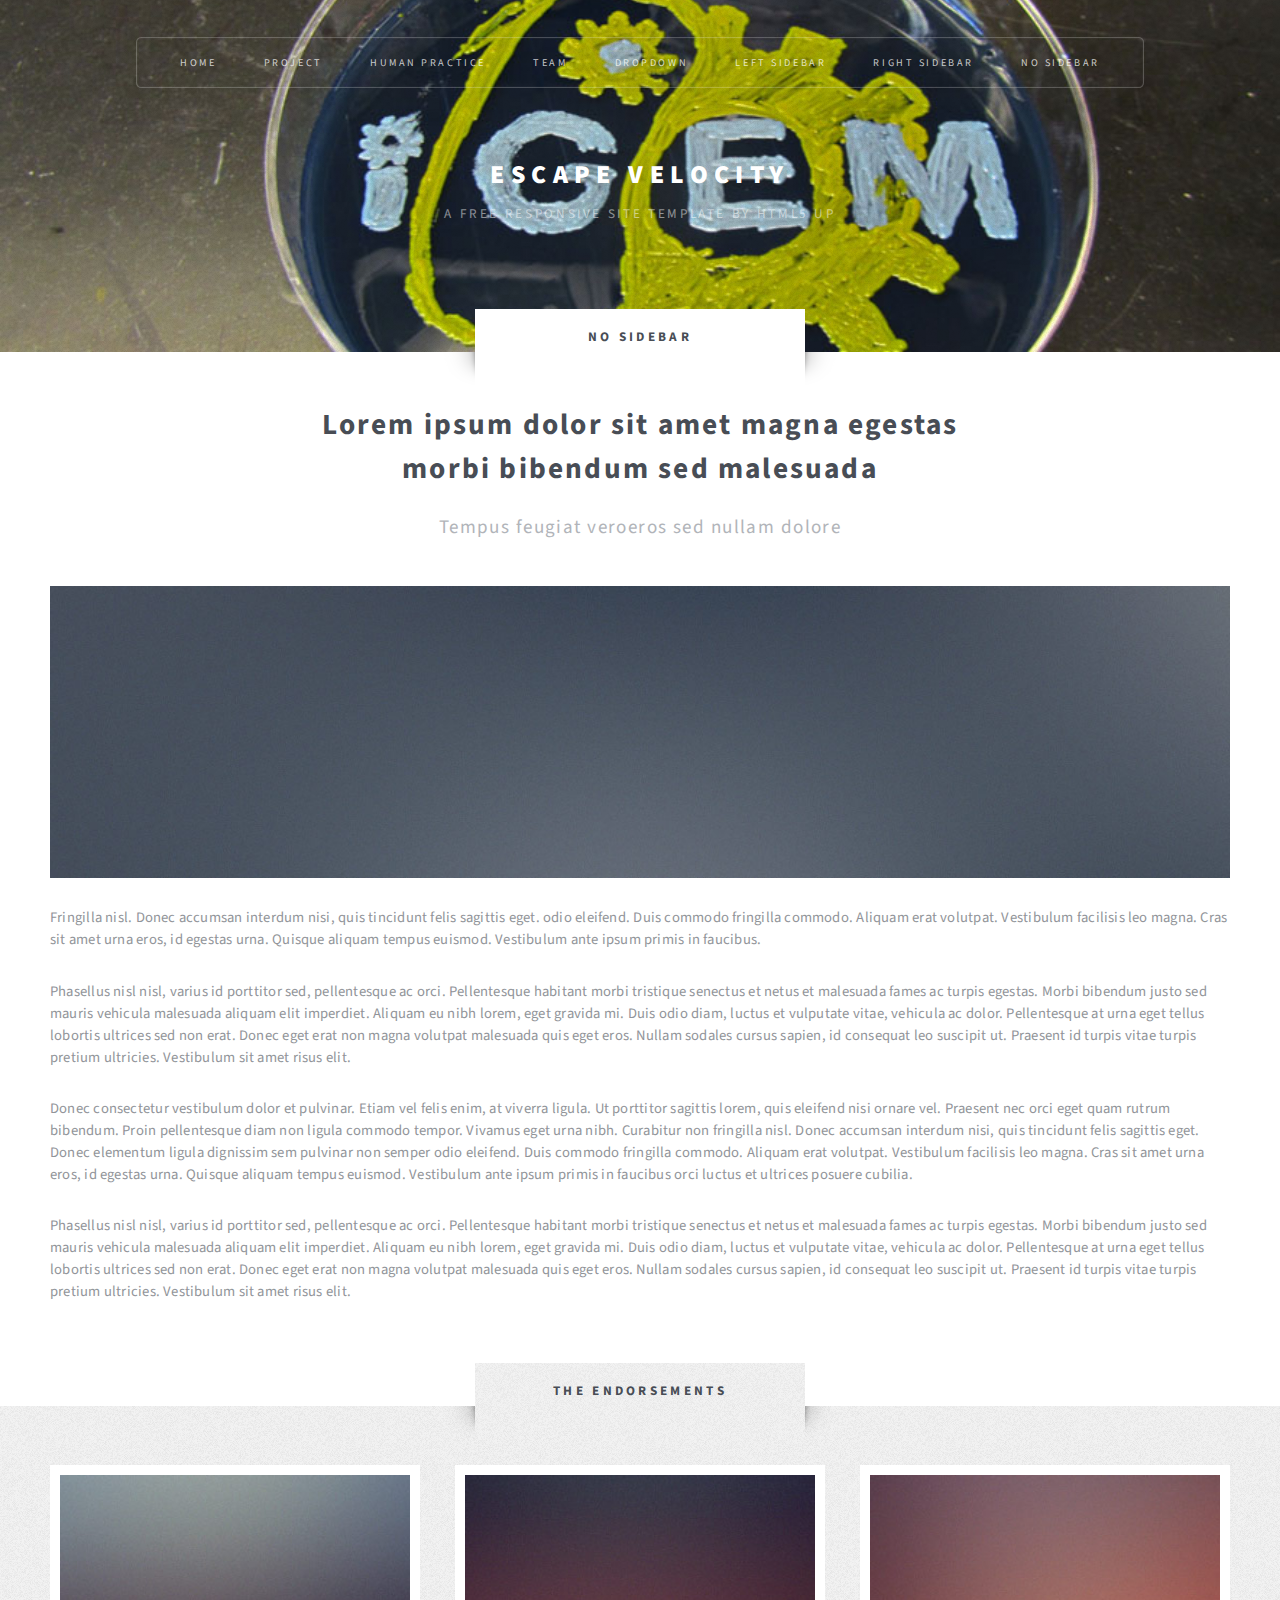
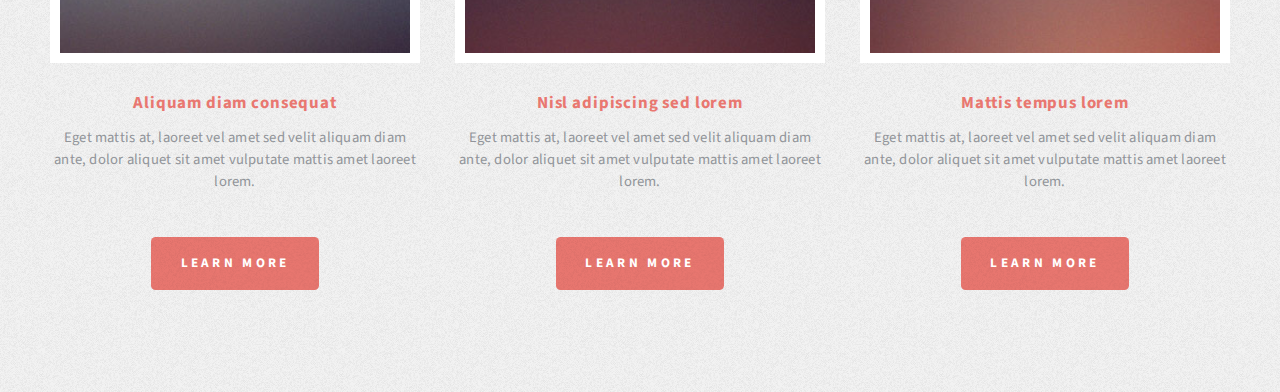
<file: project-description.html>
<!DOCTYPE HTML>
<!--
	Escape Velocity by HTML5 UP
	html5up.net | @ajlkn
	Free for personal and commercial use under the CCA 3.0 license (html5up.net/license)
-->
<html>
	<head>
		<title>No Sidebar - Escape Velocity by HTML5 UP</title>
		<meta charset="utf-8" />
		<meta name="viewport" content="width=device-width, initial-scale=1, user-scalable=no" />
		<link rel="stylesheet" href="assets/css/main.css" />
	</head>
	<body class="no-sidebar is-preload">
		<div id="page-wrapper">

			<!-- Header -->
				<section id="header" class="wrapper">

					<!-- Logo -->
						<div id="logo">
							<h1><a href="index.html">Escape Velocity</a></h1>
							<p>A free responsive site template by HTML5 UP</p>
						</div>

					<!-- Nav -->
						<nav id="nav">
							<ul>
								<li class="current"><a href="index.html">Home</a></li>
								<li>
									<a href="project.html">Project</a>
									<ul>
										<li><a href="#">Description</a></li>
										<li><a href="#">Results</a></li>
										<li><a href="#">Collaborations</a></li>
									</ul>
								</li>
                                <li>
									<a href="#">Human Practice</a>
									<ul>
										<li><a href="#">Integrated Practices</a></li>
										<li><a href="#">Collaborations</a></li>
									</ul>
								</li>
                                <li>
									<a href="#">Team</a>
									<ul>
										<li><a href="#">Attributions</a></li>
									</ul>
								</li>
                                <li>
									<a href="#">Dropdown</a>
									<ul>
										<li><a href="#">Lorem ipsum</a></li>
										<li><a href="#">Magna veroeros</a></li>
										<li><a href="#">Etiam nisl</a></li>
										<li>
											<a href="#">Sed consequat</a>
											<ul>
												<li><a href="#">Lorem dolor</a></li>
												<li><a href="#">Amet consequat</a></li>
												<li><a href="#">Magna phasellus</a></li>
												<li><a href="#">Etiam nisl</a></li>
												<li><a href="#">Sed feugiat</a></li>
											</ul>
										</li>
										<li><a href="#">Nisl tempus</a></li>
									</ul>
								</li>
								<li><a href="left-sidebar.html">Left Sidebar</a></li>
								<li><a href="right-sidebar.html">Right Sidebar</a></li>
								<li><a href="no-sidebar.html">No Sidebar</a></li>
							</ul>
						</nav>

				</section>

			<!-- Main -->
				<div id="main" class="wrapper style2">
					<div class="title">No Sidebar</div>
					<div class="container">

						<!-- Content -->
							<div id="content">
								<article class="box post">
									<header class="style1">
										<h2>Lorem ipsum dolor sit amet magna egestas<br class="mobile-hide" />
										morbi bibendum sed malesuada</h2>
										<p>Tempus feugiat veroeros sed nullam dolore</p>
									</header>
									<a href="#" class="image featured">
										<img src="images/pic01.jpg" alt="" />
									</a>
									<p>Fringilla nisl. Donec accumsan interdum nisi, quis tincidunt felis sagittis eget.
									odio eleifend. Duis commodo fringilla commodo. Aliquam erat volutpat. Vestibulum
									facilisis leo magna. Cras sit amet urna eros, id egestas urna. Quisque aliquam
									tempus euismod. Vestibulum ante ipsum primis in faucibus.</p>
									<p>Phasellus nisl nisl, varius id porttitor sed, pellentesque ac orci. Pellentesque
									habitant morbi tristique senectus et netus et malesuada fames ac turpis egestas. Morbi
									bibendum justo sed mauris vehicula malesuada aliquam elit imperdiet. Aliquam eu nibh
									lorem, eget gravida mi. Duis odio diam, luctus et vulputate vitae, vehicula ac dolor.
									Pellentesque at urna eget tellus lobortis ultrices sed non erat. Donec eget erat non
									magna volutpat malesuada quis eget eros. Nullam sodales cursus sapien, id consequat
									leo suscipit ut. Praesent id turpis vitae turpis pretium ultricies. Vestibulum sit
									amet risus elit.</p>
									<p>Donec consectetur vestibulum dolor et pulvinar. Etiam vel felis enim, at viverra
									ligula. Ut porttitor sagittis lorem, quis eleifend nisi ornare vel. Praesent nec orci
									eget quam rutrum bibendum. Proin pellentesque diam non ligula commodo tempor. Vivamus
									eget urna nibh. Curabitur non fringilla nisl. Donec accumsan interdum nisi, quis
									tincidunt felis sagittis eget. Donec elementum ligula dignissim sem pulvinar non semper
									odio eleifend. Duis commodo fringilla commodo. Aliquam erat volutpat. Vestibulum
									facilisis leo magna. Cras sit amet urna eros, id egestas urna. Quisque aliquam
									tempus euismod. Vestibulum ante ipsum primis in faucibus orci luctus et ultrices
									posuere cubilia.</p>
									<p>Phasellus nisl nisl, varius id porttitor sed, pellentesque ac orci. Pellentesque
									habitant morbi tristique senectus et netus et malesuada fames ac turpis egestas. Morbi
									bibendum justo sed mauris vehicula malesuada aliquam elit imperdiet. Aliquam eu nibh
									lorem, eget gravida mi. Duis odio diam, luctus et vulputate vitae, vehicula ac dolor.
									Pellentesque at urna eget tellus lobortis ultrices sed non erat. Donec eget erat non
									magna volutpat malesuada quis eget eros. Nullam sodales cursus sapien, id consequat
									leo suscipit ut. Praesent id turpis vitae turpis pretium ultricies. Vestibulum sit
									amet risus elit.</p>
								</article>
							</div>

					</div>
				</div>

			<!-- Highlights -->
				<section id="highlights" class="wrapper style3">
					<div class="title">The Endorsements</div>
					<div class="container">
						<div class="row aln-center">
							<div class="col-4 col-12-medium">
								<section class="highlight">
									<a href="#" class="image featured"><img src="images/pic02.jpg" alt="" /></a>
									<h3><a href="#">Aliquam diam consequat</a></h3>
									<p>Eget mattis at, laoreet vel amet sed velit aliquam diam ante, dolor aliquet sit amet vulputate mattis amet laoreet lorem.</p>
									<ul class="actions">
										<li><a href="#" class="button style1">Learn More</a></li>
									</ul>
								</section>
							</div>
							<div class="col-4 col-12-medium">
								<section class="highlight">
									<a href="#" class="image featured"><img src="images/pic03.jpg" alt="" /></a>
									<h3><a href="#">Nisl adipiscing sed lorem</a></h3>
									<p>Eget mattis at, laoreet vel amet sed velit aliquam diam ante, dolor aliquet sit amet vulputate mattis amet laoreet lorem.</p>
									<ul class="actions">
										<li><a href="#" class="button style1">Learn More</a></li>
									</ul>
								</section>
							</div>
							<div class="col-4 col-12-medium">
								<section class="highlight">
									<a href="#" class="image featured"><img src="images/pic04.jpg" alt="" /></a>
									<h3><a href="#">Mattis tempus lorem</a></h3>
									<p>Eget mattis at, laoreet vel amet sed velit aliquam diam ante, dolor aliquet sit amet vulputate mattis amet laoreet lorem.</p>
									<ul class="actions">
										<li><a href="#" class="button style1">Learn More</a></li>
									</ul>
								</section>
							</div>
						</div>
					</div>
				</section>
		</div>

		<!-- Scripts -->
			<script src="assets/js/jquery.min.js"></script>
			<script src="assets/js/jquery.dropotron.min.js"></script>
			<script src="assets/js/browser.min.js"></script>
			<script src="assets/js/breakpoints.min.js"></script>
			<script src="assets/js/util.js"></script>
			<script src="assets/js/main.js"></script>

	</body>
</html>
</file>
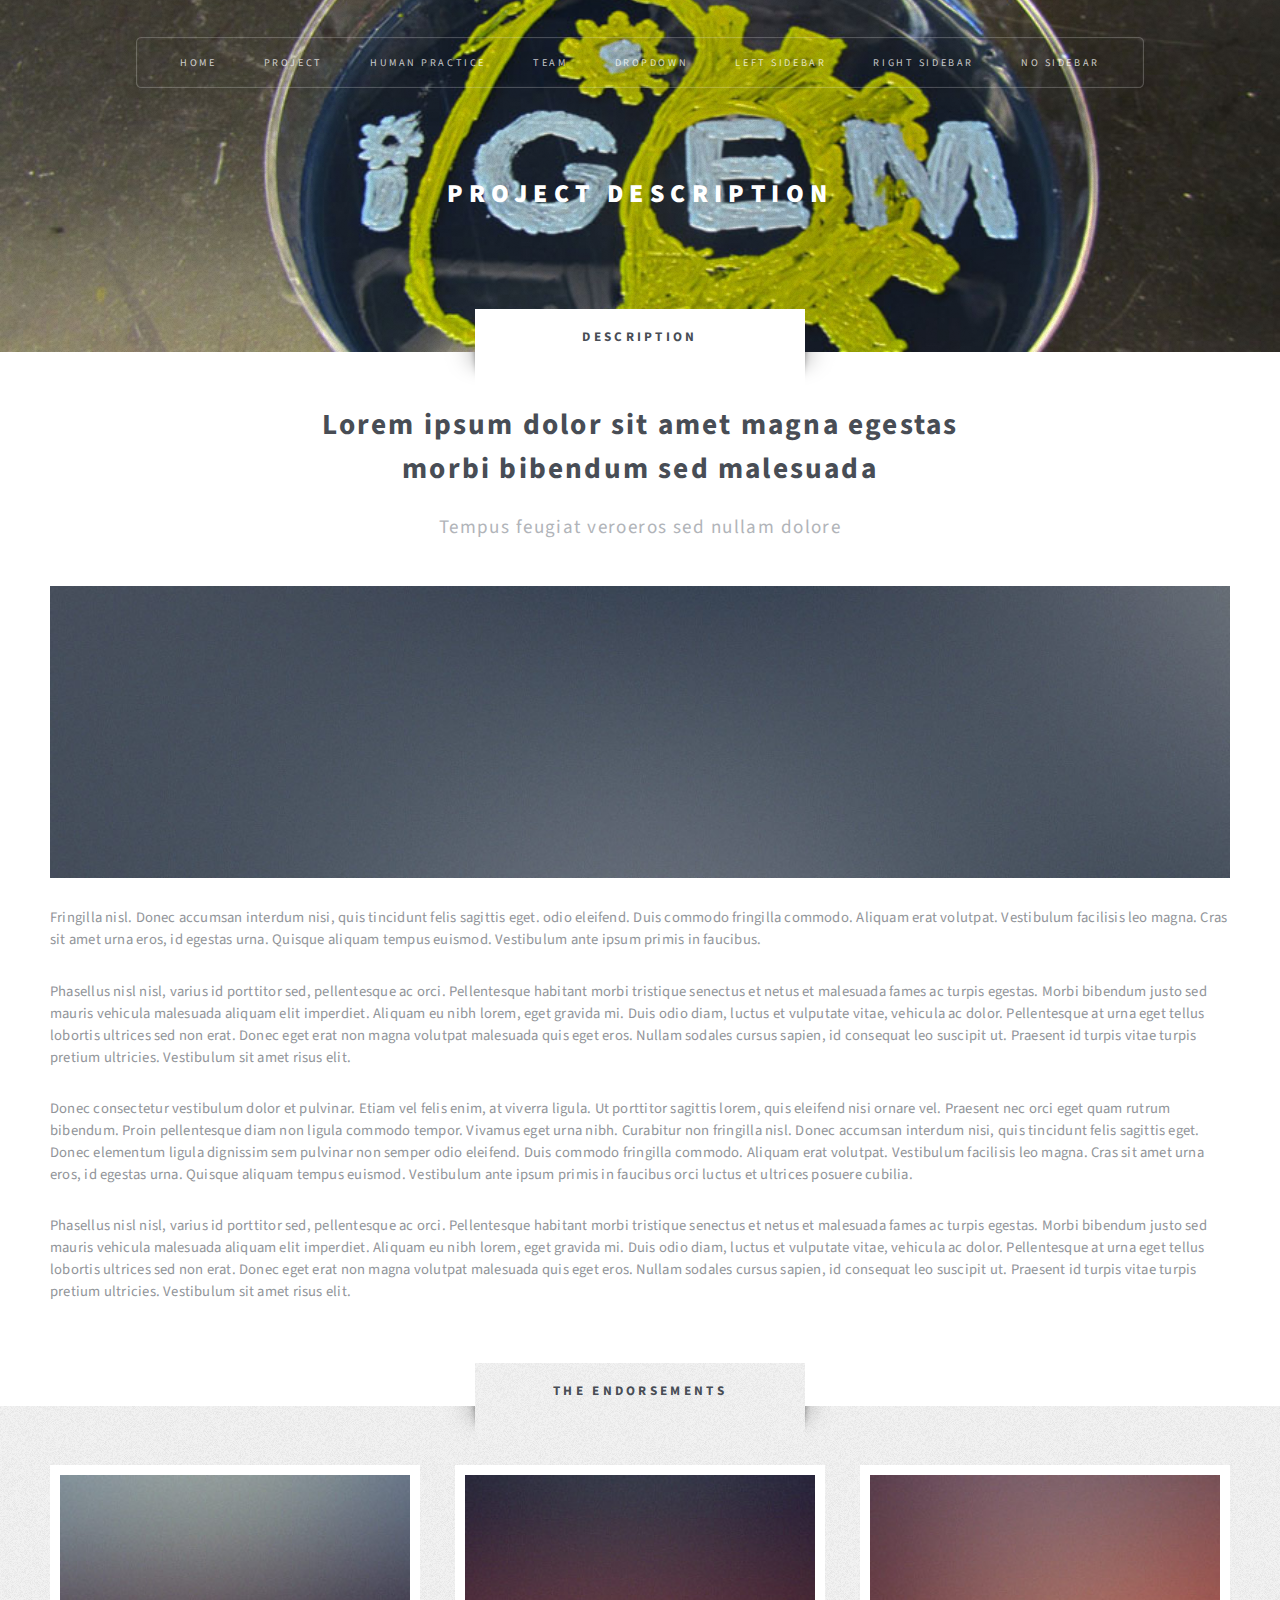
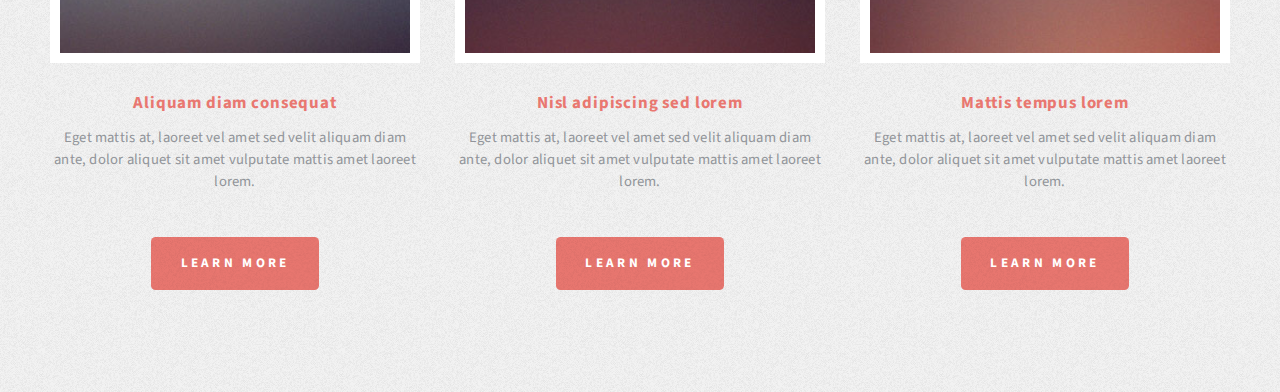
<file: project.html>
<!DOCTYPE HTML>
<!--
	Escape Velocity by HTML5 UP
	html5up.net | @ajlkn
	Free for personal and commercial use under the CCA 3.0 license (html5up.net/license)
-->
<html>
	<head>
		<title>No Sidebar - Escape Velocity by HTML5 UP</title>
		<meta charset="utf-8" />
		<meta name="viewport" content="width=device-width, initial-scale=1, user-scalable=no" />
		<link rel="stylesheet" href="assets/css/main.css" />
	</head>
	<body class="no-sidebar is-preload">
		<div id="page-wrapper">

			<!-- Header -->
				<section id="header" class="wrapper">

					<!-- Logo -->
						<div id="logo">
							<h1><a href="index.html">Project Description</a></h1>
						</div>

					<!-- Nav -->
						<nav id="nav">
							<ul>
								<li class="current"><a href="index.html">Home</a></li>
								<li>
									<a href="project.html">Project</a>
									<ul>
										<li><a href="#">Description</a></li>
										<li><a href="#">Results</a></li>
										<li><a href="#">Collaborations</a></li>
									</ul>
								</li>
                                <li>
									<a href="#">Human Practice</a>
									<ul>
										<li><a href="#">Integrated Practices</a></li>
										<li><a href="#">Collaborations</a></li>
									</ul>
								</li>
                                <li>
									<a href="#">Team</a>
									<ul>
										<li><a href="#">Attributions</a></li>
									</ul>
								</li>
                                <li>
									<a href="#">Dropdown</a>
									<ul>
										<li><a href="#">Lorem ipsum</a></li>
										<li><a href="#">Magna veroeros</a></li>
										<li><a href="#">Etiam nisl</a></li>
										<li>
											<a href="#">Sed consequat</a>
											<ul>
												<li><a href="#">Lorem dolor</a></li>
												<li><a href="#">Amet consequat</a></li>
												<li><a href="#">Magna phasellus</a></li>
												<li><a href="#">Etiam nisl</a></li>
												<li><a href="#">Sed feugiat</a></li>
											</ul>
										</li>
										<li><a href="#">Nisl tempus</a></li>
									</ul>
								</li>
								<li><a href="left-sidebar.html">Left Sidebar</a></li>
								<li><a href="right-sidebar.html">Right Sidebar</a></li>
								<li><a href="no-sidebar.html">No Sidebar</a></li>
							</ul>
						</nav>

				</section>

			<!-- Main -->
				<div id="main" class="wrapper style2">
					<div class="title">Description</div>
					<div class="container">

						<!-- Content -->
							<div id="content">
								<article class="box post">
									<header class="style1">
										<h2>Lorem ipsum dolor sit amet magna egestas<br class="mobile-hide" />
										morbi bibendum sed malesuada</h2>
										<p>Tempus feugiat veroeros sed nullam dolore</p>
									</header>
									<a href="#" class="image featured">
										<img src="images/pic01.jpg" alt="" />
									</a>
									<p>Fringilla nisl. Donec accumsan interdum nisi, quis tincidunt felis sagittis eget.
									odio eleifend. Duis commodo fringilla commodo. Aliquam erat volutpat. Vestibulum
									facilisis leo magna. Cras sit amet urna eros, id egestas urna. Quisque aliquam
									tempus euismod. Vestibulum ante ipsum primis in faucibus.</p>
									<p>Phasellus nisl nisl, varius id porttitor sed, pellentesque ac orci. Pellentesque
									habitant morbi tristique senectus et netus et malesuada fames ac turpis egestas. Morbi
									bibendum justo sed mauris vehicula malesuada aliquam elit imperdiet. Aliquam eu nibh
									lorem, eget gravida mi. Duis odio diam, luctus et vulputate vitae, vehicula ac dolor.
									Pellentesque at urna eget tellus lobortis ultrices sed non erat. Donec eget erat non
									magna volutpat malesuada quis eget eros. Nullam sodales cursus sapien, id consequat
									leo suscipit ut. Praesent id turpis vitae turpis pretium ultricies. Vestibulum sit
									amet risus elit.</p>
									<p>Donec consectetur vestibulum dolor et pulvinar. Etiam vel felis enim, at viverra
									ligula. Ut porttitor sagittis lorem, quis eleifend nisi ornare vel. Praesent nec orci
									eget quam rutrum bibendum. Proin pellentesque diam non ligula commodo tempor. Vivamus
									eget urna nibh. Curabitur non fringilla nisl. Donec accumsan interdum nisi, quis
									tincidunt felis sagittis eget. Donec elementum ligula dignissim sem pulvinar non semper
									odio eleifend. Duis commodo fringilla commodo. Aliquam erat volutpat. Vestibulum
									facilisis leo magna. Cras sit amet urna eros, id egestas urna. Quisque aliquam
									tempus euismod. Vestibulum ante ipsum primis in faucibus orci luctus et ultrices
									posuere cubilia.</p>
									<p>Phasellus nisl nisl, varius id porttitor sed, pellentesque ac orci. Pellentesque
									habitant morbi tristique senectus et netus et malesuada fames ac turpis egestas. Morbi
									bibendum justo sed mauris vehicula malesuada aliquam elit imperdiet. Aliquam eu nibh
									lorem, eget gravida mi. Duis odio diam, luctus et vulputate vitae, vehicula ac dolor.
									Pellentesque at urna eget tellus lobortis ultrices sed non erat. Donec eget erat non
									magna volutpat malesuada quis eget eros. Nullam sodales cursus sapien, id consequat
									leo suscipit ut. Praesent id turpis vitae turpis pretium ultricies. Vestibulum sit
									amet risus elit.</p>
								</article>
							</div>

					</div>
				</div>

			<!-- Highlights -->
				<section id="highlights" class="wrapper style3">
					<div class="title">The Endorsements</div>
					<div class="container">
						<div class="row aln-center">
							<div class="col-4 col-12-medium">
								<section class="highlight">
									<a href="#" class="image featured"><img src="images/pic02.jpg" alt="" /></a>
									<h3><a href="#">Aliquam diam consequat</a></h3>
									<p>Eget mattis at, laoreet vel amet sed velit aliquam diam ante, dolor aliquet sit amet vulputate mattis amet laoreet lorem.</p>
									<ul class="actions">
										<li><a href="#" class="button style1">Learn More</a></li>
									</ul>
								</section>
							</div>
							<div class="col-4 col-12-medium">
								<section class="highlight">
									<a href="#" class="image featured"><img src="images/pic03.jpg" alt="" /></a>
									<h3><a href="#">Nisl adipiscing sed lorem</a></h3>
									<p>Eget mattis at, laoreet vel amet sed velit aliquam diam ante, dolor aliquet sit amet vulputate mattis amet laoreet lorem.</p>
									<ul class="actions">
										<li><a href="#" class="button style1">Learn More</a></li>
									</ul>
								</section>
							</div>
							<div class="col-4 col-12-medium">
								<section class="highlight">
									<a href="#" class="image featured"><img src="images/pic04.jpg" alt="" /></a>
									<h3><a href="#">Mattis tempus lorem</a></h3>
									<p>Eget mattis at, laoreet vel amet sed velit aliquam diam ante, dolor aliquet sit amet vulputate mattis amet laoreet lorem.</p>
									<ul class="actions">
										<li><a href="#" class="button style1">Learn More</a></li>
									</ul>
								</section>
							</div>
						</div>
					</div>
				</section>
		</div>

		<!-- Scripts -->
			<script src="assets/js/jquery.min.js"></script>
			<script src="assets/js/jquery.dropotron.min.js"></script>
			<script src="assets/js/browser.min.js"></script>
			<script src="assets/js/breakpoints.min.js"></script>
			<script src="assets/js/util.js"></script>
			<script src="assets/js/main.js"></script>

	</body>
</html>
</file>
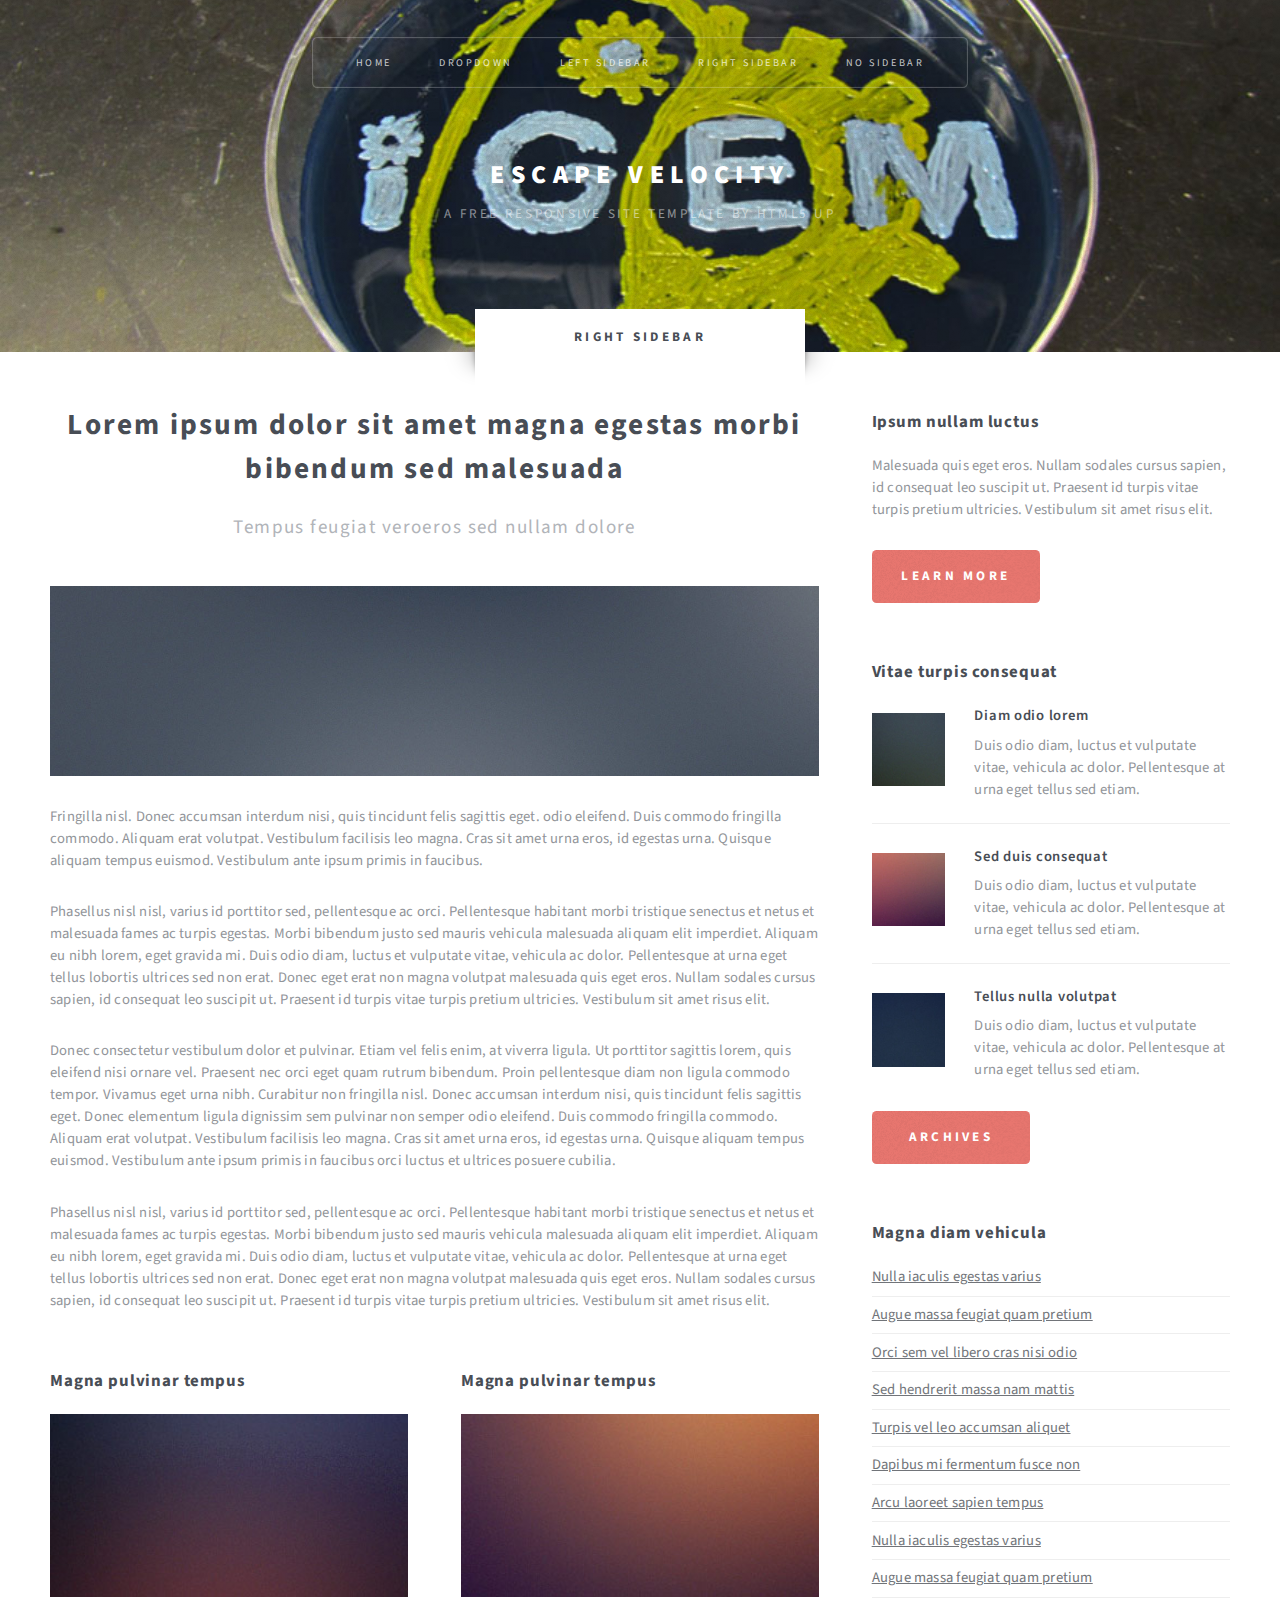
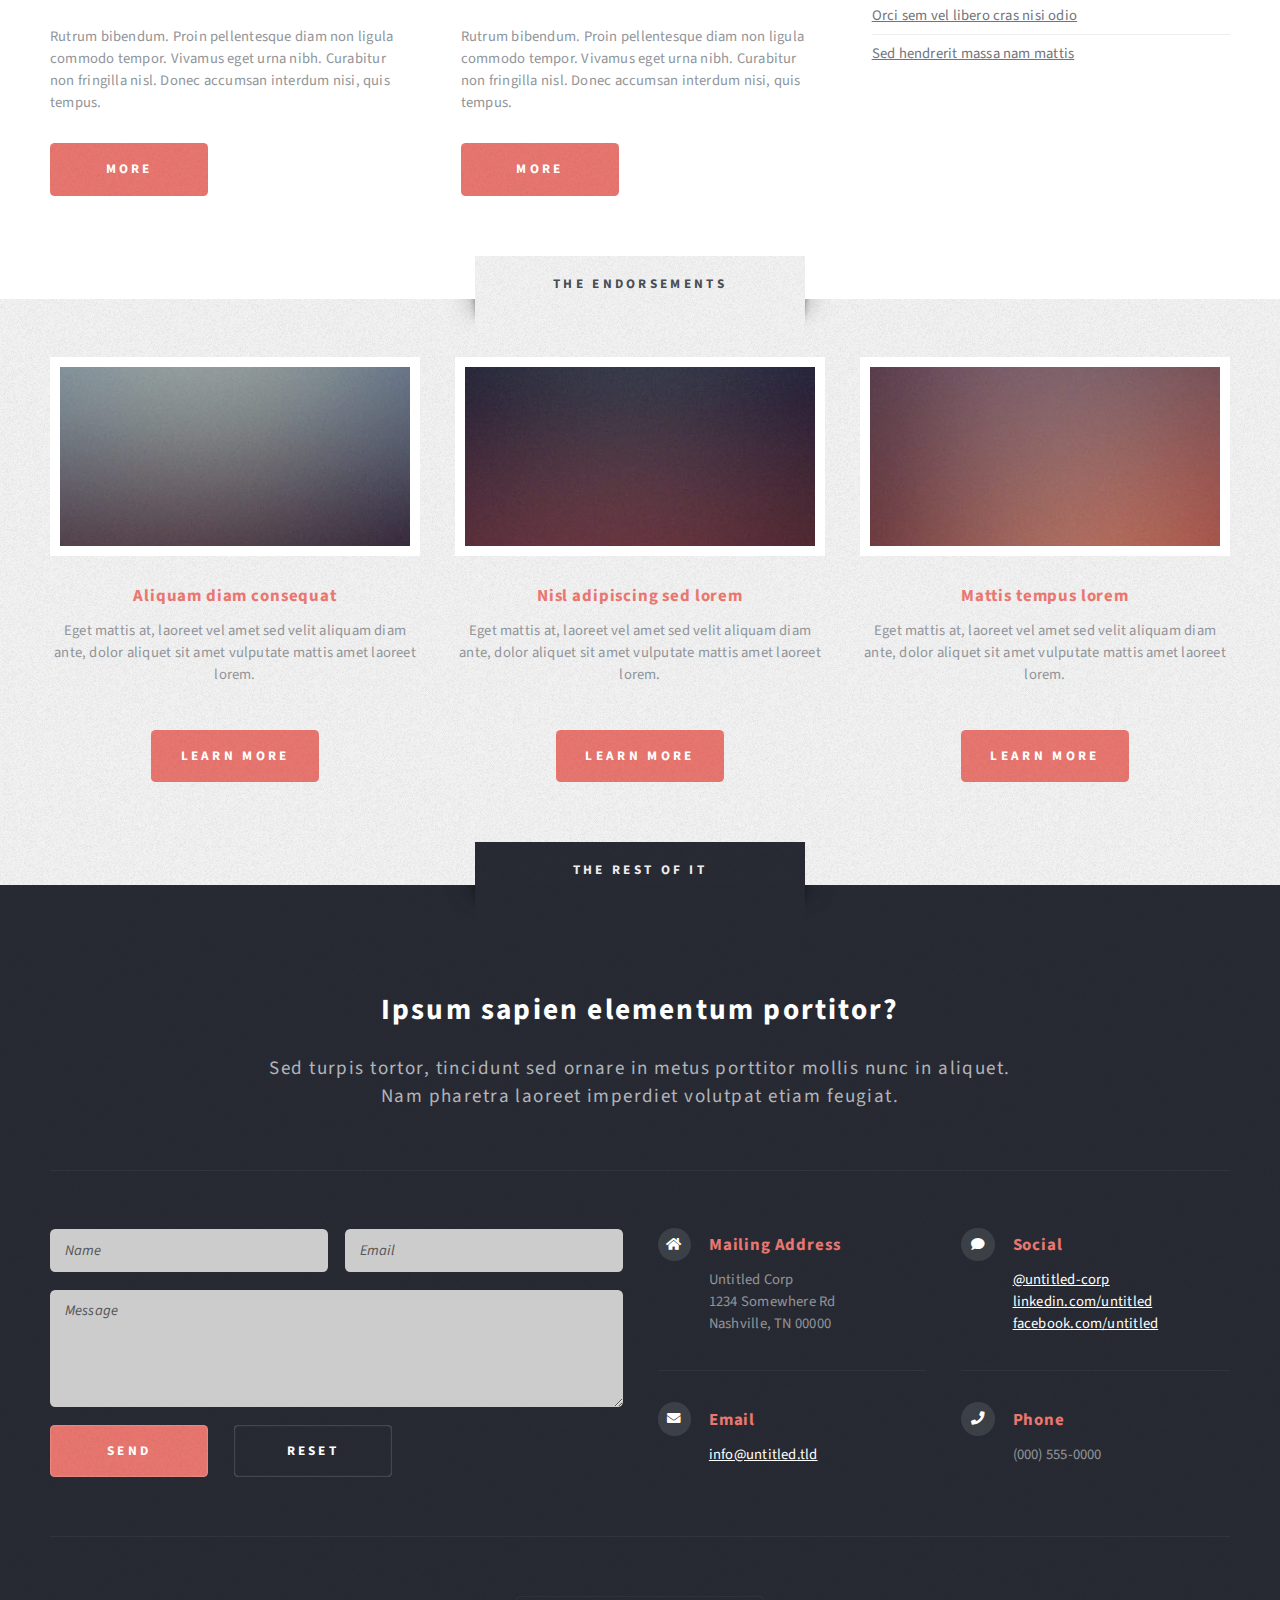
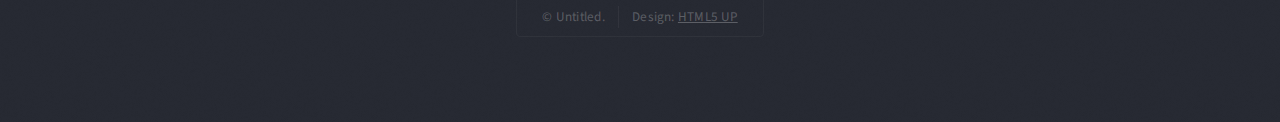
<file: right-sidebar.html>
<!DOCTYPE HTML>
<!--
	Escape Velocity by HTML5 UP
	html5up.net | @ajlkn
	Free for personal and commercial use under the CCA 3.0 license (html5up.net/license)
-->
<html>
	<head>
		<title>Right Sidebar - Escape Velocity by HTML5 UP</title>
		<meta charset="utf-8" />
		<meta name="viewport" content="width=device-width, initial-scale=1, user-scalable=no" />
		<link rel="stylesheet" href="assets/css/main.css" />
	</head>
	<body class="right-sidebar is-preload">
		<div id="page-wrapper">

			<!-- Header -->
				<section id="header" class="wrapper">

					<!-- Logo -->
						<div id="logo">
							<h1><a href="index.html">Escape Velocity</a></h1>
							<p>A free responsive site template by HTML5 UP</p>
						</div>

					<!-- Nav -->
						<nav id="nav">
							<ul>
								<li><a href="index.html">Home</a></li>
								<li>
									<a href="#">Dropdown</a>
									<ul>
										<li><a href="#">Lorem ipsum</a></li>
										<li><a href="#">Magna veroeros</a></li>
										<li><a href="#">Etiam nisl</a></li>
										<li>
											<a href="#">Sed consequat</a>
											<ul>
												<li><a href="#">Lorem dolor</a></li>
												<li><a href="#">Amet consequat</a></li>
												<li><a href="#">Magna phasellus</a></li>
												<li><a href="#">Etiam nisl</a></li>
												<li><a href="#">Sed feugiat</a></li>
											</ul>
										</li>
										<li><a href="#">Nisl tempus</a></li>
									</ul>
								</li>
								<li><a href="left-sidebar.html">Left Sidebar</a></li>
								<li class="current"><a href="right-sidebar.html">Right Sidebar</a></li>
								<li><a href="no-sidebar.html">No Sidebar</a></li>
							</ul>
						</nav>

				</section>

			<!-- Main -->
				<section id="main" class="wrapper style2">
					<div class="title">Right Sidebar</div>
					<div class="container">
						<div class="row gtr-150">
							<div class="col-8 col-12-medium">

								<!-- Content -->
									<div id="content">
										<article class="box post">
											<header class="style1">
												<h2>Lorem ipsum dolor sit amet magna egestas morbi bibendum sed malesuada</h2>
												<p>Tempus feugiat veroeros sed nullam dolore</p>
											</header>
											<a href="#" class="image featured">
												<img src="images/pic01.jpg" alt="" />
											</a>
											<p>Fringilla nisl. Donec accumsan interdum nisi, quis tincidunt felis sagittis eget.
											odio eleifend. Duis commodo fringilla commodo. Aliquam erat volutpat. Vestibulum
											facilisis leo magna. Cras sit amet urna eros, id egestas urna. Quisque aliquam
											tempus euismod. Vestibulum ante ipsum primis in faucibus.</p>
											<p>Phasellus nisl nisl, varius id porttitor sed, pellentesque ac orci. Pellentesque
											habitant morbi tristique senectus et netus et malesuada fames ac turpis egestas. Morbi
											bibendum justo sed mauris vehicula malesuada aliquam elit imperdiet. Aliquam eu nibh
											lorem, eget gravida mi. Duis odio diam, luctus et vulputate vitae, vehicula ac dolor.
											Pellentesque at urna eget tellus lobortis ultrices sed non erat. Donec eget erat non
											magna volutpat malesuada quis eget eros. Nullam sodales cursus sapien, id consequat
											leo suscipit ut. Praesent id turpis vitae turpis pretium ultricies. Vestibulum sit
											amet risus elit.</p>
											<p>Donec consectetur vestibulum dolor et pulvinar. Etiam vel felis enim, at viverra
											ligula. Ut porttitor sagittis lorem, quis eleifend nisi ornare vel. Praesent nec orci
											eget quam rutrum bibendum. Proin pellentesque diam non ligula commodo tempor. Vivamus
											eget urna nibh. Curabitur non fringilla nisl. Donec accumsan interdum nisi, quis
											tincidunt felis sagittis eget. Donec elementum ligula dignissim sem pulvinar non semper
											odio eleifend. Duis commodo fringilla commodo. Aliquam erat volutpat. Vestibulum
											facilisis leo magna. Cras sit amet urna eros, id egestas urna. Quisque aliquam
											tempus euismod. Vestibulum ante ipsum primis in faucibus orci luctus et ultrices
											posuere cubilia.</p>
											<p>Phasellus nisl nisl, varius id porttitor sed, pellentesque ac orci. Pellentesque
											habitant morbi tristique senectus et netus et malesuada fames ac turpis egestas. Morbi
											bibendum justo sed mauris vehicula malesuada aliquam elit imperdiet. Aliquam eu nibh
											lorem, eget gravida mi. Duis odio diam, luctus et vulputate vitae, vehicula ac dolor.
											Pellentesque at urna eget tellus lobortis ultrices sed non erat. Donec eget erat non
											magna volutpat malesuada quis eget eros. Nullam sodales cursus sapien, id consequat
											leo suscipit ut. Praesent id turpis vitae turpis pretium ultricies. Vestibulum sit
											amet risus elit.</p>
										</article>
										<div class="row gtr-150">
											<div class="col-6 col-12-small">
												<section class="box">
													<header>
														<h2>Magna pulvinar tempus</h2>
													</header>
													<a href="#" class="image featured"><img src="images/pic05.jpg" alt="" /></a>
													<p>Rutrum bibendum. Proin pellentesque diam non ligula commodo tempor. Vivamus
													eget urna nibh. Curabitur non fringilla nisl. Donec accumsan interdum nisi, quis
													tempus.</p>
													<a href="#" class="button style1">More</a>
												</section>
											</div>
											<div class="col-6 col-12-small">
												<section class="box">
													<header>
														<h2>Magna pulvinar tempus</h2>
													</header>
													<a href="#" class="image featured"><img src="images/pic06.jpg" alt="" /></a>
													<p>Rutrum bibendum. Proin pellentesque diam non ligula commodo tempor. Vivamus
													eget urna nibh. Curabitur non fringilla nisl. Donec accumsan interdum nisi, quis
													tempus.</p>
													<a href="#" class="button style1">More</a>
												</section>
											</div>
										</div>
									</div>

							</div>
							<div class="col-4 col-12-medium">

								<!-- Sidebar -->
									<div id="sidebar">
										<section class="box">
											<header>
												<h2>Ipsum nullam luctus</h2>
											</header>
											<p>Malesuada quis eget eros. Nullam sodales cursus sapien, id consequat
											leo suscipit ut. Praesent id turpis vitae turpis pretium ultricies. Vestibulum sit
											amet risus elit.</p>
											<a href="#" class="button style1">Learn More</a>
										</section>
										<section class="box">
											<header>
												<h2>Vitae turpis consequat</h2>
											</header>
											<ul class="style2">
												<li>
													<article class="box post-excerpt">
														<a href="#" class="image left"><img src="images/pic08.jpg" alt="" /></a>
														<h3><a href="#">Diam odio lorem</a></h3>
														<p>Duis odio diam, luctus et vulputate vitae, vehicula ac dolor. Pellentesque at urna eget tellus sed etiam.</p>
													</article>
												</li>
												<li>
													<article class="box post-excerpt">
														<a href="#" class="image left"><img src="images/pic09.jpg" alt="" /></a>
														<h3><a href="#">Sed duis consequat</a></h3>
														<p>Duis odio diam, luctus et vulputate vitae, vehicula ac dolor. Pellentesque at urna eget tellus sed etiam.</p>
													</article>
												</li>
												<li>
													<article class="box post-excerpt">
														<a href="#" class="image left"><img src="images/pic10.jpg" alt="" /></a>
														<h3><a href="#">Tellus nulla volutpat</a></h3>
														<p>Duis odio diam, luctus et vulputate vitae, vehicula ac dolor. Pellentesque at urna eget tellus sed etiam.</p>
													</article>
												</li>
											</ul>
											<a href="#" class="button style1">Archives</a>
										</section>
										<section class="box">
											<header>
												<h2>Magna diam vehicula</h2>
											</header>
											<ul class="style3">
												<li><a href="#">Nulla iaculis egestas varius</a></li>
												<li><a href="#">Augue massa feugiat quam pretium</a></li>
												<li><a href="#">Orci sem vel libero cras nisi odio</a></li>
												<li><a href="#">Sed hendrerit massa nam mattis</a></li>
												<li><a href="#">Turpis vel leo accumsan aliquet</a></li>
												<li><a href="#">Dapibus mi fermentum fusce non</a></li>
												<li><a href="#">Arcu laoreet sapien tempus</a></li>
												<li><a href="#">Nulla iaculis egestas varius</a></li>
												<li><a href="#">Augue massa feugiat quam pretium</a></li>
												<li><a href="#">Orci sem vel libero cras nisi odio</a></li>
												<li><a href="#">Sed hendrerit massa nam mattis</a></li>
											</ul>
										</section>
									</div>

							</div>
						</div>
					</div>
				</section>

			<!-- Highlights -->
				<section id="highlights" class="wrapper style3">
					<div class="title">The Endorsements</div>
					<div class="container">
						<div class="row aln-center">
							<div class="col-4 col-12-medium">
								<section class="highlight">
									<a href="#" class="image featured"><img src="images/pic02.jpg" alt="" /></a>
									<h3><a href="#">Aliquam diam consequat</a></h3>
									<p>Eget mattis at, laoreet vel amet sed velit aliquam diam ante, dolor aliquet sit amet vulputate mattis amet laoreet lorem.</p>
									<ul class="actions">
										<li><a href="#" class="button style1">Learn More</a></li>
									</ul>
								</section>
							</div>
							<div class="col-4 col-12-medium">
								<section class="highlight">
									<a href="#" class="image featured"><img src="images/pic03.jpg" alt="" /></a>
									<h3><a href="#">Nisl adipiscing sed lorem</a></h3>
									<p>Eget mattis at, laoreet vel amet sed velit aliquam diam ante, dolor aliquet sit amet vulputate mattis amet laoreet lorem.</p>
									<ul class="actions">
										<li><a href="#" class="button style1">Learn More</a></li>
									</ul>
								</section>
							</div>
							<div class="col-4 col-12-medium">
								<section class="highlight">
									<a href="#" class="image featured"><img src="images/pic04.jpg" alt="" /></a>
									<h3><a href="#">Mattis tempus lorem</a></h3>
									<p>Eget mattis at, laoreet vel amet sed velit aliquam diam ante, dolor aliquet sit amet vulputate mattis amet laoreet lorem.</p>
									<ul class="actions">
										<li><a href="#" class="button style1">Learn More</a></li>
									</ul>
								</section>
							</div>
						</div>
					</div>
				</section>

			<!-- Footer -->
				<section id="footer" class="wrapper">
					<div class="title">The Rest Of It</div>
					<div class="container">
						<header class="style1">
							<h2>Ipsum sapien elementum portitor?</h2>
							<p>
								Sed turpis tortor, tincidunt sed ornare in metus porttitor mollis nunc in aliquet.<br />
								Nam pharetra laoreet imperdiet volutpat etiam feugiat.
							</p>
						</header>
						<div class="row">
							<div class="col-6 col-12-medium">

								<!-- Contact Form -->
									<section>
										<form method="post" action="#">
											<div class="row gtr-50">
												<div class="col-6 col-12-small">
													<input type="text" name="name" id="contact-name" placeholder="Name" />
												</div>
												<div class="col-6 col-12-small">
													<input type="text" name="email" id="contact-email" placeholder="Email" />
												</div>
												<div class="col-12">
													<textarea name="message" id="contact-message" placeholder="Message" rows="4"></textarea>
												</div>
												<div class="col-12">
													<ul class="actions">
														<li><input type="submit" class="style1" value="Send" /></li>
														<li><input type="reset" class="style2" value="Reset" /></li>
													</ul>
												</div>
											</div>
										</form>
									</section>

							</div>
							<div class="col-6 col-12-medium">

								<!-- Contact -->
									<section class="feature-list small">
										<div class="row">
											<div class="col-6 col-12-small">
												<section>
													<h3 class="icon solid fa-home">Mailing Address</h3>
													<p>
														Untitled Corp<br />
														1234 Somewhere Rd<br />
														Nashville, TN 00000
													</p>
												</section>
											</div>
											<div class="col-6 col-12-small">
												<section>
													<h3 class="icon solid fa-comment">Social</h3>
													<p>
														<a href="#">@untitled-corp</a><br />
														<a href="#">linkedin.com/untitled</a><br />
														<a href="#">facebook.com/untitled</a>
													</p>
												</section>
											</div>
											<div class="col-6 col-12-small">
												<section>
													<h3 class="icon solid fa-envelope">Email</h3>
													<p>
														<a href="#">info@untitled.tld</a>
													</p>
												</section>
											</div>
											<div class="col-6 col-12-small">
												<section>
													<h3 class="icon solid fa-phone">Phone</h3>
													<p>
														(000) 555-0000
													</p>
												</section>
											</div>
										</div>
									</section>

							</div>
						</div>
						<div id="copyright">
							<ul>
								<li>&copy; Untitled.</li><li>Design: <a href="http://html5up.net">HTML5 UP</a></li>
							</ul>
						</div>
					</div>
				</section>

		</div>

		<!-- Scripts -->
			<script src="assets/js/jquery.min.js"></script>
			<script src="assets/js/jquery.dropotron.min.js"></script>
			<script src="assets/js/browser.min.js"></script>
			<script src="assets/js/breakpoints.min.js"></script>
			<script src="assets/js/util.js"></script>
			<script src="assets/js/main.js"></script>

	</body>
</html>
</file>
<file: assets/css/main.css>
@import url("fontawesome-all.min.css");
@import url("https://fonts.googleapis.com/css?family=Source+Sans+Pro:400,400italic,700,900");

/*
	Escape Velocity by HTML5 UP
	html5up.net | @ajlkn
	Free for personal and commercial use under the CCA 3.0 license (html5up.net/license)
*/

html, body, div, span, applet, object,
iframe, h1, h2, h3, h4, h5, h6, p, blockquote,
pre, a, abbr, acronym, address, big, cite,
code, del, dfn, em, img, ins, kbd, q, s, samp,
small, strike, strong, sub, sup, tt, var, b,
u, i, center, dl, dt, dd, ol, ul, li, fieldset,
form, label, legend, table, caption, tbody,
tfoot, thead, tr, th, td, article, aside,
canvas, details, embed, figure, figcaption,
footer, header, hgroup, menu, nav, output, ruby,
section, summary, time, mark, audio, video {
	margin: 0;
	padding: 0;
	border: 0;
	font-size: 100%;
	font: inherit;
	vertical-align: baseline;}

article, aside, details, figcaption, figure,
footer, header, hgroup, menu, nav, section {
	display: block;}

body {
	line-height: 1;
}

ol, ul {
	list-style: none;
}

blockquote, q {
	quotes: none;
}

	blockquote:before, blockquote:after, q:before, q:after {
		content: '';
		content: none;
	}

table {
	border-collapse: collapse;
	border-spacing: 0;
}

body {
	-webkit-text-size-adjust: none;
}

mark {
	background-color: transparent;
	color: inherit;
}

input::-moz-focus-inner {
	border: 0;
	padding: 0;
}

input, select, textarea {
	-moz-appearance: none;
	-webkit-appearance: none;
	-ms-appearance: none;
	appearance: none;
}

/* Basic */

	@-ms-viewport {
		width: device-width;
	}

	html {
		box-sizing: border-box;
	}

	*, *:before, *:after {
		box-sizing: inherit;
	}

	body.is-preload *, body.is-preload *:before, body.is-preload *:after {
		-moz-animation: none !important;
		-webkit-animation: none !important;
		-ms-animation: none !important;
		animation: none !important;
		-moz-transition: none !important;
		-webkit-transition: none !important;
		-ms-transition: none !important;
		transition: none !important;
	}

	body, input, textarea, select {
		font-family: 'Source Sans Pro', sans-serif;
		font-weight: 400;
		color: #919499;
		font-size: 14pt;
		line-height: 1.75em;
		letter-spacing: 0.025em;
	}

	h1, h2, h3, h4, h5, h6 {
		font-weight: 700;
		color: #484d55;
	}

		h1 a, h2 a, h3 a, h4 a, h5 a, h6 a {
			color: inherit;
			text-decoration: none;
		}

	a {
		-moz-transition: color .25s ease-in-out;
		-webkit-transition: color .25s ease-in-out;
		-ms-transition: color .25s ease-in-out;
		transition: color .25s ease-in-out;
		text-decoration: underline;
		color: #717479;
	}

		a:hover {
			text-decoration: none;
		}

	strong, b {
		font-weight: 700;
		color: #484d55;
	}

	blockquote {
		border-left: solid 0.5em #ddd;
		padding: 1em 0 1em 2em;
		font-style: italic;
	}

	em, i {
		font-style: italic;
	}

	hr {
		border: 0;
		border-top: solid 1px #ddd;
		margin: 2em 0 2em 0;
	}

	sub {
		position: relative;
		top: 0.5em;
		font-size: 0.8em;
	}

	sup {
		position: relative;
		top: -0.5em;
		font-size: 0.8em;
	}

	.nobr {
		white-space: nowrap;
	}

	br.clear {
		clear: both;
	}

	p, ul, ol, dl, table, blockquote, form {
		margin-bottom: 2em;
	}

/* Container */

	.container {
		margin: 0 auto;
		max-width: 100%;
		width: 68em;
	}

		@media screen and (max-width: 1680px) {

			.container {
				width: 70em;
			}

		}

		@media screen and (max-width: 1280px) {

			.container {
				width: calc(100% - 100px);
			}

		}

		@media screen and (max-width: 980px) {

			.container {
				width: calc(100% - 100px);
			}

		}

		@media screen and (max-width: 736px) {

			.container {
				width: calc(100% - 40px);
			}

		}

/* Row */

	.row {
		display: flex;
		flex-wrap: wrap;
		box-sizing: border-box;
		align-items: stretch;
	}

		.row > * {
			box-sizing: border-box;
		}

		.row.gtr-uniform > * > :last-child {
			margin-bottom: 0;
		}

		.row.aln-left {
			justify-content: flex-start;
		}

		.row.aln-center {
			justify-content: center;
		}

		.row.aln-right {
			justify-content: flex-end;
		}

		.row.aln-top {
			align-items: flex-start;
		}

		.row.aln-middle {
			align-items: center;
		}

		.row.aln-bottom {
			align-items: flex-end;
		}

		.row > .imp {
			order: -1;
		}

		.row > .col-1 {
			width: 8.33333%;
		}

		.row > .off-1 {
			margin-left: 8.33333%;
		}

		.row > .col-2 {
			width: 16.66667%;
		}

		.row > .off-2 {
			margin-left: 16.66667%;
		}

		.row > .col-3 {
			width: 25%;
		}

		.row > .off-3 {
			margin-left: 25%;
		}

		.row > .col-4 {
			width: 33.33333%;
		}

		.row > .off-4 {
			margin-left: 33.33333%;
		}

		.row > .col-5 {
			width: 41.66667%;
		}

		.row > .off-5 {
			margin-left: 41.66667%;
		}

		.row > .col-6 {
			width: 50%;
		}

		.row > .off-6 {
			margin-left: 50%;
		}

		.row > .col-7 {
			width: 58.33333%;
		}

		.row > .off-7 {
			margin-left: 58.33333%;
		}

		.row > .col-8 {
			width: 66.66667%;
		}

		.row > .off-8 {
			margin-left: 66.66667%;
		}

		.row > .col-9 {
			width: 75%;
		}

		.row > .off-9 {
			margin-left: 75%;
		}

		.row > .col-10 {
			width: 83.33333%;
		}

		.row > .off-10 {
			margin-left: 83.33333%;
		}

		.row > .col-11 {
			width: 91.66667%;
		}

		.row > .off-11 {
			margin-left: 91.66667%;
		}

		.row > .col-12 {
			width: 100%;
		}

		.row > .off-12 {
			margin-left: 100%;
		}

		.row.gtr-0 {
			margin-top: 0px;
			margin-left: 0px;
		}

			.row.gtr-0 > * {
				padding: 0px 0 0 0px;
			}

			.row.gtr-0.gtr-uniform {
				margin-top: 0px;
			}

				.row.gtr-0.gtr-uniform > * {
					padding-top: 0px;
				}

		.row.gtr-25 {
			margin-top: -12.5px;
			margin-left: -12.5px;
		}

			.row.gtr-25 > * {
				padding: 12.5px 0 0 12.5px;
			}

			.row.gtr-25.gtr-uniform {
				margin-top: -12.5px;
			}

				.row.gtr-25.gtr-uniform > * {
					padding-top: 12.5px;
				}

		.row.gtr-50 {
			margin-top: -25px;
			margin-left: -25px;
		}

			.row.gtr-50 > * {
				padding: 25px 0 0 25px;
			}

			.row.gtr-50.gtr-uniform {
				margin-top: -25px;
			}

				.row.gtr-50.gtr-uniform > * {
					padding-top: 25px;
				}

		.row {
			margin-top: -50px;
			margin-left: -50px;
		}

			.row > * {
				padding: 50px 0 0 50px;
			}

			.row.gtr-uniform {
				margin-top: -50px;
			}

				.row.gtr-uniform > * {
					padding-top: 50px;
				}

		.row.gtr-150 {
			margin-top: -75px;
			margin-left: -75px;
		}

			.row.gtr-150 > * {
				padding: 75px 0 0 75px;
			}

			.row.gtr-150.gtr-uniform {
				margin-top: -75px;
			}

				.row.gtr-150.gtr-uniform > * {
					padding-top: 75px;
				}

		.row.gtr-200 {
			margin-top: -100px;
			margin-left: -100px;
		}

			.row.gtr-200 > * {
				padding: 100px 0 0 100px;
			}

			.row.gtr-200.gtr-uniform {
				margin-top: -100px;
			}

				.row.gtr-200.gtr-uniform > * {
					padding-top: 100px;
				}

		@media screen and (max-width: 1680px) {

			.row {
				display: flex;
				flex-wrap: wrap;
				box-sizing: border-box;
				align-items: stretch;
			}

				.row > * {
					box-sizing: border-box;
				}

				.row.gtr-uniform > * > :last-child {
					margin-bottom: 0;
				}

				.row.aln-left {
					justify-content: flex-start;
				}

				.row.aln-center {
					justify-content: center;
				}

				.row.aln-right {
					justify-content: flex-end;
				}

				.row.aln-top {
					align-items: flex-start;
				}

				.row.aln-middle {
					align-items: center;
				}

				.row.aln-bottom {
					align-items: flex-end;
				}

				.row > .imp-xlarge {
					order: -1;
				}

				.row > .col-1-xlarge {
					width: 8.33333%;
				}

				.row > .off-1-xlarge {
					margin-left: 8.33333%;
				}

				.row > .col-2-xlarge {
					width: 16.66667%;
				}

				.row > .off-2-xlarge {
					margin-left: 16.66667%;
				}

				.row > .col-3-xlarge {
					width: 25%;
				}

				.row > .off-3-xlarge {
					margin-left: 25%;
				}

				.row > .col-4-xlarge {
					width: 33.33333%;
				}

				.row > .off-4-xlarge {
					margin-left: 33.33333%;
				}

				.row > .col-5-xlarge {
					width: 41.66667%;
				}

				.row > .off-5-xlarge {
					margin-left: 41.66667%;
				}

				.row > .col-6-xlarge {
					width: 50%;
				}

				.row > .off-6-xlarge {
					margin-left: 50%;
				}

				.row > .col-7-xlarge {
					width: 58.33333%;
				}

				.row > .off-7-xlarge {
					margin-left: 58.33333%;
				}

				.row > .col-8-xlarge {
					width: 66.66667%;
				}

				.row > .off-8-xlarge {
					margin-left: 66.66667%;
				}

				.row > .col-9-xlarge {
					width: 75%;
				}

				.row > .off-9-xlarge {
					margin-left: 75%;
				}

				.row > .col-10-xlarge {
					width: 83.33333%;
				}

				.row > .off-10-xlarge {
					margin-left: 83.33333%;
				}

				.row > .col-11-xlarge {
					width: 91.66667%;
				}

				.row > .off-11-xlarge {
					margin-left: 91.66667%;
				}

				.row > .col-12-xlarge {
					width: 100%;
				}

				.row > .off-12-xlarge {
					margin-left: 100%;
				}

				.row.gtr-0 {
					margin-top: 0px;
					margin-left: 0px;
				}

					.row.gtr-0 > * {
						padding: 0px 0 0 0px;
					}

					.row.gtr-0.gtr-uniform {
						margin-top: 0px;
					}

						.row.gtr-0.gtr-uniform > * {
							padding-top: 0px;
						}

				.row.gtr-25 {
					margin-top: -12.5px;
					margin-left: -12.5px;
				}

					.row.gtr-25 > * {
						padding: 12.5px 0 0 12.5px;
					}

					.row.gtr-25.gtr-uniform {
						margin-top: -12.5px;
					}

						.row.gtr-25.gtr-uniform > * {
							padding-top: 12.5px;
						}

				.row.gtr-50 {
					margin-top: -25px;
					margin-left: -25px;
				}

					.row.gtr-50 > * {
						padding: 25px 0 0 25px;
					}

					.row.gtr-50.gtr-uniform {
						margin-top: -25px;
					}

						.row.gtr-50.gtr-uniform > * {
							padding-top: 25px;
						}

				.row {
					margin-top: -50px;
					margin-left: -50px;
				}

					.row > * {
						padding: 50px 0 0 50px;
					}

					.row.gtr-uniform {
						margin-top: -50px;
					}

						.row.gtr-uniform > * {
							padding-top: 50px;
						}

				.row.gtr-150 {
					margin-top: -75px;
					margin-left: -75px;
				}

					.row.gtr-150 > * {
						padding: 75px 0 0 75px;
					}

					.row.gtr-150.gtr-uniform {
						margin-top: -75px;
					}

						.row.gtr-150.gtr-uniform > * {
							padding-top: 75px;
						}

				.row.gtr-200 {
					margin-top: -100px;
					margin-left: -100px;
				}

					.row.gtr-200 > * {
						padding: 100px 0 0 100px;
					}

					.row.gtr-200.gtr-uniform {
						margin-top: -100px;
					}

						.row.gtr-200.gtr-uniform > * {
							padding-top: 100px;
						}

		}

		@media screen and (max-width: 1280px) {

			.row {
				display: flex;
				flex-wrap: wrap;
				box-sizing: border-box;
				align-items: stretch;
			}

				.row > * {
					box-sizing: border-box;
				}

				.row.gtr-uniform > * > :last-child {
					margin-bottom: 0;
				}

				.row.aln-left {
					justify-content: flex-start;
				}

				.row.aln-center {
					justify-content: center;
				}

				.row.aln-right {
					justify-content: flex-end;
				}

				.row.aln-top {
					align-items: flex-start;
				}

				.row.aln-middle {
					align-items: center;
				}

				.row.aln-bottom {
					align-items: flex-end;
				}

				.row > .imp-large {
					order: -1;
				}

				.row > .col-1-large {
					width: 8.33333%;
				}

				.row > .off-1-large {
					margin-left: 8.33333%;
				}

				.row > .col-2-large {
					width: 16.66667%;
				}

				.row > .off-2-large {
					margin-left: 16.66667%;
				}

				.row > .col-3-large {
					width: 25%;
				}

				.row > .off-3-large {
					margin-left: 25%;
				}

				.row > .col-4-large {
					width: 33.33333%;
				}

				.row > .off-4-large {
					margin-left: 33.33333%;
				}

				.row > .col-5-large {
					width: 41.66667%;
				}

				.row > .off-5-large {
					margin-left: 41.66667%;
				}

				.row > .col-6-large {
					width: 50%;
				}

				.row > .off-6-large {
					margin-left: 50%;
				}

				.row > .col-7-large {
					width: 58.33333%;
				}

				.row > .off-7-large {
					margin-left: 58.33333%;
				}

				.row > .col-8-large {
					width: 66.66667%;
				}

				.row > .off-8-large {
					margin-left: 66.66667%;
				}

				.row > .col-9-large {
					width: 75%;
				}

				.row > .off-9-large {
					margin-left: 75%;
				}

				.row > .col-10-large {
					width: 83.33333%;
				}

				.row > .off-10-large {
					margin-left: 83.33333%;
				}

				.row > .col-11-large {
					width: 91.66667%;
				}

				.row > .off-11-large {
					margin-left: 91.66667%;
				}

				.row > .col-12-large {
					width: 100%;
				}

				.row > .off-12-large {
					margin-left: 100%;
				}

				.row.gtr-0 {
					margin-top: 0px;
					margin-left: 0px;
				}

					.row.gtr-0 > * {
						padding: 0px 0 0 0px;
					}

					.row.gtr-0.gtr-uniform {
						margin-top: 0px;
					}

						.row.gtr-0.gtr-uniform > * {
							padding-top: 0px;
						}

				.row.gtr-25 {
					margin-top: -8.75px;
					margin-left: -8.75px;
				}

					.row.gtr-25 > * {
						padding: 8.75px 0 0 8.75px;
					}

					.row.gtr-25.gtr-uniform {
						margin-top: -8.75px;
					}

						.row.gtr-25.gtr-uniform > * {
							padding-top: 8.75px;
						}

				.row.gtr-50 {
					margin-top: -17.5px;
					margin-left: -17.5px;
				}

					.row.gtr-50 > * {
						padding: 17.5px 0 0 17.5px;
					}

					.row.gtr-50.gtr-uniform {
						margin-top: -17.5px;
					}

						.row.gtr-50.gtr-uniform > * {
							padding-top: 17.5px;
						}

				.row {
					margin-top: -35px;
					margin-left: -35px;
				}

					.row > * {
						padding: 35px 0 0 35px;
					}

					.row.gtr-uniform {
						margin-top: -35px;
					}

						.row.gtr-uniform > * {
							padding-top: 35px;
						}

				.row.gtr-150 {
					margin-top: -52.5px;
					margin-left: -52.5px;
				}

					.row.gtr-150 > * {
						padding: 52.5px 0 0 52.5px;
					}

					.row.gtr-150.gtr-uniform {
						margin-top: -52.5px;
					}

						.row.gtr-150.gtr-uniform > * {
							padding-top: 52.5px;
						}

				.row.gtr-200 {
					margin-top: -70px;
					margin-left: -70px;
				}

					.row.gtr-200 > * {
						padding: 70px 0 0 70px;
					}

					.row.gtr-200.gtr-uniform {
						margin-top: -70px;
					}

						.row.gtr-200.gtr-uniform > * {
							padding-top: 70px;
						}

		}

		@media screen and (max-width: 980px) {

			.row {
				display: flex;
				flex-wrap: wrap;
				box-sizing: border-box;
				align-items: stretch;
			}

				.row > * {
					box-sizing: border-box;
				}

				.row.gtr-uniform > * > :last-child {
					margin-bottom: 0;
				}

				.row.aln-left {
					justify-content: flex-start;
				}

				.row.aln-center {
					justify-content: center;
				}

				.row.aln-right {
					justify-content: flex-end;
				}

				.row.aln-top {
					align-items: flex-start;
				}

				.row.aln-middle {
					align-items: center;
				}

				.row.aln-bottom {
					align-items: flex-end;
				}

				.row > .imp-medium {
					order: -1;
				}

				.row > .col-1-medium {
					width: 8.33333%;
				}

				.row > .off-1-medium {
					margin-left: 8.33333%;
				}

				.row > .col-2-medium {
					width: 16.66667%;
				}

				.row > .off-2-medium {
					margin-left: 16.66667%;
				}

				.row > .col-3-medium {
					width: 25%;
				}

				.row > .off-3-medium {
					margin-left: 25%;
				}

				.row > .col-4-medium {
					width: 33.33333%;
				}

				.row > .off-4-medium {
					margin-left: 33.33333%;
				}

				.row > .col-5-medium {
					width: 41.66667%;
				}

				.row > .off-5-medium {
					margin-left: 41.66667%;
				}

				.row > .col-6-medium {
					width: 50%;
				}

				.row > .off-6-medium {
					margin-left: 50%;
				}

				.row > .col-7-medium {
					width: 58.33333%;
				}

				.row > .off-7-medium {
					margin-left: 58.33333%;
				}

				.row > .col-8-medium {
					width: 66.66667%;
				}

				.row > .off-8-medium {
					margin-left: 66.66667%;
				}

				.row > .col-9-medium {
					width: 75%;
				}

				.row > .off-9-medium {
					margin-left: 75%;
				}

				.row > .col-10-medium {
					width: 83.33333%;
				}

				.row > .off-10-medium {
					margin-left: 83.33333%;
				}

				.row > .col-11-medium {
					width: 91.66667%;
				}

				.row > .off-11-medium {
					margin-left: 91.66667%;
				}

				.row > .col-12-medium {
					width: 100%;
				}

				.row > .off-12-medium {
					margin-left: 100%;
				}

				.row.gtr-0 {
					margin-top: 0px;
					margin-left: 0px;
				}

					.row.gtr-0 > * {
						padding: 0px 0 0 0px;
					}

					.row.gtr-0.gtr-uniform {
						margin-top: 0px;
					}

						.row.gtr-0.gtr-uniform > * {
							padding-top: 0px;
						}

				.row.gtr-25 {
					margin-top: -12.5px;
					margin-left: -12.5px;
				}

					.row.gtr-25 > * {
						padding: 12.5px 0 0 12.5px;
					}

					.row.gtr-25.gtr-uniform {
						margin-top: -12.5px;
					}

						.row.gtr-25.gtr-uniform > * {
							padding-top: 12.5px;
						}

				.row.gtr-50 {
					margin-top: -25px;
					margin-left: -25px;
				}

					.row.gtr-50 > * {
						padding: 25px 0 0 25px;
					}

					.row.gtr-50.gtr-uniform {
						margin-top: -25px;
					}

						.row.gtr-50.gtr-uniform > * {
							padding-top: 25px;
						}

				.row {
					margin-top: -50px;
					margin-left: -50px;
				}

					.row > * {
						padding: 50px 0 0 50px;
					}

					.row.gtr-uniform {
						margin-top: -50px;
					}

						.row.gtr-uniform > * {
							padding-top: 50px;
						}

				.row.gtr-150 {
					margin-top: -75px;
					margin-left: -75px;
				}

					.row.gtr-150 > * {
						padding: 75px 0 0 75px;
					}

					.row.gtr-150.gtr-uniform {
						margin-top: -75px;
					}

						.row.gtr-150.gtr-uniform > * {
							padding-top: 75px;
						}

				.row.gtr-200 {
					margin-top: -100px;
					margin-left: -100px;
				}

					.row.gtr-200 > * {
						padding: 100px 0 0 100px;
					}

					.row.gtr-200.gtr-uniform {
						margin-top: -100px;
					}

						.row.gtr-200.gtr-uniform > * {
							padding-top: 100px;
						}

		}

		@media screen and (max-width: 736px) {

			.row {
				display: flex;
				flex-wrap: wrap;
				box-sizing: border-box;
				align-items: stretch;
			}

				.row > * {
					box-sizing: border-box;
				}

				.row.gtr-uniform > * > :last-child {
					margin-bottom: 0;
				}

				.row.aln-left {
					justify-content: flex-start;
				}

				.row.aln-center {
					justify-content: center;
				}

				.row.aln-right {
					justify-content: flex-end;
				}

				.row.aln-top {
					align-items: flex-start;
				}

				.row.aln-middle {
					align-items: center;
				}

				.row.aln-bottom {
					align-items: flex-end;
				}

				.row > .imp-small {
					order: -1;
				}

				.row > .col-1-small {
					width: 8.33333%;
				}

				.row > .off-1-small {
					margin-left: 8.33333%;
				}

				.row > .col-2-small {
					width: 16.66667%;
				}

				.row > .off-2-small {
					margin-left: 16.66667%;
				}

				.row > .col-3-small {
					width: 25%;
				}

				.row > .off-3-small {
					margin-left: 25%;
				}

				.row > .col-4-small {
					width: 33.33333%;
				}

				.row > .off-4-small {
					margin-left: 33.33333%;
				}

				.row > .col-5-small {
					width: 41.66667%;
				}

				.row > .off-5-small {
					margin-left: 41.66667%;
				}

				.row > .col-6-small {
					width: 50%;
				}

				.row > .off-6-small {
					margin-left: 50%;
				}

				.row > .col-7-small {
					width: 58.33333%;
				}

				.row > .off-7-small {
					margin-left: 58.33333%;
				}

				.row > .col-8-small {
					width: 66.66667%;
				}

				.row > .off-8-small {
					margin-left: 66.66667%;
				}

				.row > .col-9-small {
					width: 75%;
				}

				.row > .off-9-small {
					margin-left: 75%;
				}

				.row > .col-10-small {
					width: 83.33333%;
				}

				.row > .off-10-small {
					margin-left: 83.33333%;
				}

				.row > .col-11-small {
					width: 91.66667%;
				}

				.row > .off-11-small {
					margin-left: 91.66667%;
				}

				.row > .col-12-small {
					width: 100%;
				}

				.row > .off-12-small {
					margin-left: 100%;
				}

				.row.gtr-0 {
					margin-top: 0px;
					margin-left: 0px;
				}

					.row.gtr-0 > * {
						padding: 0px 0 0 0px;
					}

					.row.gtr-0.gtr-uniform {
						margin-top: 0px;
					}

						.row.gtr-0.gtr-uniform > * {
							padding-top: 0px;
						}

				.row.gtr-25 {
					margin-top: -7.5px;
					margin-left: -7.5px;
				}

					.row.gtr-25 > * {
						padding: 7.5px 0 0 7.5px;
					}

					.row.gtr-25.gtr-uniform {
						margin-top: -7.5px;
					}

						.row.gtr-25.gtr-uniform > * {
							padding-top: 7.5px;
						}

				.row.gtr-50 {
					margin-top: -15px;
					margin-left: -15px;
				}

					.row.gtr-50 > * {
						padding: 15px 0 0 15px;
					}

					.row.gtr-50.gtr-uniform {
						margin-top: -15px;
					}

						.row.gtr-50.gtr-uniform > * {
							padding-top: 15px;
						}

				.row {
					margin-top: -30px;
					margin-left: -30px;
				}

					.row > * {
						padding: 30px 0 0 30px;
					}

					.row.gtr-uniform {
						margin-top: -30px;
					}

						.row.gtr-uniform > * {
							padding-top: 30px;
						}

				.row.gtr-150 {
					margin-top: -45px;
					margin-left: -45px;
				}

					.row.gtr-150 > * {
						padding: 45px 0 0 45px;
					}

					.row.gtr-150.gtr-uniform {
						margin-top: -45px;
					}

						.row.gtr-150.gtr-uniform > * {
							padding-top: 45px;
						}

				.row.gtr-200 {
					margin-top: -60px;
					margin-left: -60px;
				}

					.row.gtr-200 > * {
						padding: 60px 0 0 60px;
					}

					.row.gtr-200.gtr-uniform {
						margin-top: -60px;
					}

						.row.gtr-200.gtr-uniform > * {
							padding-top: 60px;
						}

		}

/* Section/Article */

	section,
	article {
		margin: 0 0 4em 0;
	}

	section > :last-child,
	article > :last-child,
	section:last-child,
	article:last-child {
		margin-bottom: 0;
	}

	header.style1 {
		text-align: center;
		padding: 3em 0 3em 0;
	}

		header.style1 h2 {
			font-weight: 700;
			font-size: 2em;
			letter-spacing: 0.075em;
			line-height: 1.5em;
		}

		header.style1 p {
			color: #b1b4b9;
			display: block;
			margin: 1.15em 0 0 0;
			font-size: 1.3em;
			letter-spacing: 0.075em;
			line-height: 1.5em;
		}

/* Table */

	table {
		width: 100%;
	}

		table.default {
			width: 100%;
		}

			table.default tbody tr:nth-child(2n+2) {
				background: #f4f4f4;
			}

			table.default td {
				padding: 0.5em 1em 0.5em 1em;
			}

			table.default th {
				text-align: left;
				font-weight: 400;
				padding: 0.5em 1em 0.5em 1em;
			}

			table.default thead {
				background: #484d55;
				color: #fff;
			}

			table.default tfoot {
				background: #eee;
			}

/* Form */

	form label {
		display: block;
		font-weight: 700;
		color: #484d55;
		margin: 0.25em 0 0.5em 0;
	}

	form input[type="text"],
	form input[type="email"],
	form input[type="password"],
	form select,
	form textarea {
		-moz-transition: all .25s ease-in-out;
		-webkit-transition: all .25s ease-in-out;
		-ms-transition: all .25s ease-in-out;
		transition: all .25s ease-in-out;
		-webkit-appearance: none;
		display: block;
		border: 0;
		background: #eee;
		box-shadow: inset 0px 0px 1px 0px #a0a1a7;
		border-radius: 0.35em;
		width: 100%;
		padding: 0.75em 1em 0.75em 1em;
	}

		form input[type="text"]:focus,
		form input[type="email"]:focus,
		form input[type="password"]:focus,
		form select:focus,
		form textarea:focus {
			background: #f8f8f8;
		}

	form input[type="text"],
	form input[type="email"]
	input[type="password"] {
		line-height: 1em;
	}

	form select {
		line-height: 1em;
	}

	form textarea {
		min-height: 8em;
	}

	form ul.actions {
		margin-top: 0;
	}

	form ::-webkit-input-placeholder {
		color: #555 !important;
		font-style: italic;
		line-height: 1.35em;
	}

	form :-moz-placeholder {
		color: #555 !important;
		font-style: italic;
	}

	form ::-moz-placeholder {
		color: #555 !important;
		font-style: italic;
	}

	form :-ms-input-placeholder {
		color: #555 !important;
		font-style: italic;
	}

	form ::-moz-focus-inner {
		border: 0;
	}

/* Image */

	.image {
		display: inline-block;
	}

		.image img {
			display: block;
			width: 100%;
		}

		.image.fit {
			display: block;
			width: 100%;
		}

		.image.left {
			float: left;
			margin: 0 2em 2em 0;
		}

		.image.centered {
			display: block;
			margin: 0 0 2em 0;
		}

			.image.centered img {
				margin: 0 auto;
				width: auto;
			}

		.image.featured {
			display: block;
			width: 100%;
			margin: 0 0 2em 0;
		}

/* Button */

	input[type="button"],
	input[type="submit"],
	input[type="reset"],
	button,
	.button {
		-moz-transition: all .25s ease-in-out;
		-webkit-transition: all .25s ease-in-out;
		-ms-transition: all .25s ease-in-out;
		transition: all .25s ease-in-out;
		display: inline-block;
		background: #444;
		text-align: center;
		text-transform: uppercase;
		font-weight: 700;
		letter-spacing: 0.25em;
		text-decoration: none;
		border-radius: 0.35em;
		border: 0;
		outline: 0;
		cursor: pointer;
		padding: 0 2.25em 0 2.25em;
		font-size: 0.9em;
		min-width: 12em;
		height: 4em;
		line-height: 4em;
	}

		input[type="button"]:hover,
		input[type="submit"]:hover,
		input[type="reset"]:hover,
		button:hover,
		.button:hover {
			background-color: #f98780;
		}

		input[type="button"].large,
		input[type="submit"].large,
		input[type="reset"].large,
		button.large,
		.button.large {
			font-size: 1em;
			min-width: 14em;
		}

		input[type="button"].style1,
		input[type="submit"].style1,
		input[type="reset"].style1,
		button.style1,
		.button.style1 {
			background: #e97770 url("images/overlay.png");
			color: #fff;
		}

			input[type="button"].style1:hover,
			input[type="submit"].style1:hover,
			input[type="reset"].style1:hover,
			button.style1:hover,
			.button.style1:hover {
				background-color: #f98780;
			}

			input[type="button"].style1:active,
			input[type="submit"].style1:active,
			input[type="reset"].style1:active,
			button.style1:active,
			.button.style1:active {
				background-color: #d96760;
			}

		input[type="button"].style2,
		input[type="submit"].style2,
		input[type="reset"].style2,
		button.style2,
		.button.style2 {
			background: none;
			color: #606167;
			box-shadow: inset 0px 0px 2px 0px #a0a1a7;
		}

			input[type="button"].style2:hover,
			input[type="submit"].style2:hover,
			input[type="reset"].style2:hover,
			button.style2:hover,
			.button.style2:hover {
				box-shadow: inset 0px 0px 2px 0px #606167;
			}

			input[type="button"].style2:active,
			input[type="submit"].style2:active,
			input[type="reset"].style2:active,
			button.style2:active,
			.button.style2:active {
				box-shadow: inset 0px 0px 2px 0px #202127;
			}

		input[type="button"].style3,
		input[type="submit"].style3,
		input[type="reset"].style3,
		button.style3,
		.button.style3 {
			background: #2f333b url("images/overlay.png");
			color: #fff;
		}

			input[type="button"].style3:hover,
			input[type="submit"].style3:hover,
			input[type="reset"].style3:hover,
			button.style3:hover,
			.button.style3:hover {
				background-color: #3f434b;
			}

			input[type="button"].style3:active,
			input[type="submit"].style3:active,
			input[type="reset"].style3:active,
			button.style3:active,
			.button.style3:active {
				background-color: #1f232b;
			}

/* List */

	ul {
		list-style: disc;
		padding-left: 1em;
	}

		ul li {
			padding-left: 0.5em;
		}

		ul.style2 {
			list-style: none;
			padding-left: 0;
		}

			ul.style2 li {
				border-top: solid 1px #eee;
				padding: 1.5em 0 0 0;
				margin: 1.5em 0 0 0;
			}

				ul.style2 li:first-child {
					border-top: 0;
					padding-top: 0;
					margin-top: 0;
				}

		ul.style3 {
			list-style: none;
			padding-left: 0;
		}

			ul.style3 li {
				border-top: solid 1px #eee;
				padding: 0.5em 0 0 0;
				margin: 0.5em 0 0 0;
			}

				ul.style3 li:first-child {
					border-top: 0;
					padding-top: 0;
					margin-top: 0;
				}

	ol {
		list-style: decimal;
		padding-left: 1.25em;
	}

		ol li {
			padding-left: 0.25em;
		}

/* Actions */

	ul.actions {
		list-style: none;
		padding-left: 0;
		margin: 3em 0 0 0;
	}

		ul.actions li {
			display: inline-block;
			margin: 0 0.75em 0 0.75em;
			padding-left: 0;
		}

			ul.actions li:first-child {
				margin-left: 0;
			}

			ul.actions li:last-child {
				margin-right: 0;
			}

		ul.actions.special {
			text-align: center;
		}

/* Feature List */

	.feature-list {
		max-width: 58em;
		margin-left: auto;
		margin-right: auto;
		position: relative;
		top: 0.75em;
	}

		.feature-list section {
			border-top: solid 1px #eee;
			padding-top: 3em;
			padding-left: 5em;
			position: relative;
		}

		@media screen and (min-width: 981px) {

			.feature-list > .row > :nth-child(-n + 2) > section {
				border-top: 0;
				padding-top: 0;
			}

		}

		.feature-list h3 {
			color: #e97770 !important;
			margin: -0.35em 0 0.75em 0;
			font-size: 1.15em;
			letter-spacing: 0.05em;
		}

			.feature-list h3:before {
				display: block;
				color: #fff;
				background: #2f333b url("images/overlay.png");
				border-radius: 2.5em;
				text-align: center;
				width: 2.5em;
				height: 2.5em;
				line-height: 2.5em;
				margin-right: 0.75em;
				position: absolute;
				left: 0;
				margin-top: -0.5em;
			}

		.feature-list.small section {
			padding-left: 3.5em;
		}

		.feature-list.small h3:before {
			font-size: 0.8em;
		}

/* Icons */

	.icon {
		text-decoration: none;
		text-decoration: none;
	}

		.icon:before {
			-moz-osx-font-smoothing: grayscale;
			-webkit-font-smoothing: antialiased;
			display: inline-block;
			font-style: normal;
			font-variant: normal;
			text-rendering: auto;
			line-height: 1;
			text-transform: none !important;
			font-family: 'Font Awesome 5 Free';
			font-weight: 400;
		}

		.icon:before {
			line-height: inherit;
			font-size: 1.25em;
		}

		.icon > .label {
			display: none;
		}

		.icon.solid:before {
			font-weight: 900;
		}

		.icon.brands:before {
			font-family: 'Font Awesome 5 Brands';
		}

/* Box */

	.box header {
		margin: 0 0 1.5em 0;
	}

		.box header.style1 {
			position: relative;
			margin: -0.5em 0 0 0;
			padding-top: 0;
		}

	.box h2 {
		margin: 0 0 0.75em 0;
		font-size: 1.15em;
		letter-spacing: 0.05em;
	}

	.box h3 {
		margin: 0 0 0.5em 0;
		font-size: 1em;
		font-weight: 600;
		letter-spacing: 0.05em;
	}

	.box.post-excerpt .image.left {
		position: relative;
		top: 0.5em;
		width: 5em;
	}

	.box.post-excerpt h3, .box.post-excerpt p {
		margin-left: 7em;
	}

/* Wrapper */

	.wrapper {
		position: relative;
		padding: 6em 0 9em 0;
	}

		.wrapper .title {
			position: absolute;
			top: 0;
			left: 50%;
			text-align: center;
			text-transform: uppercase;
			display: block;
			font-weight: 700;
			letter-spacing: 0.25em;
			font-size: 0.9em;
			width: 25em;
			height: 3.25em;
			top: -3.25em;
			line-height: 3.25em;
			margin-bottom: -3.25em;
			margin-left: -12.5em;
			padding-top: 0.5em;
		}

			.wrapper .title:before {
				content: '';
				position: absolute;
				bottom: -38px;
				left: -35px;
				width: 35px;
				height: 38px;
				background: url("images/shadow.png");
			}

			.wrapper .title:after {
				-moz-transform: scaleX(-1);
				-webkit-transform: scaleX(-1);
				-ms-transform: scaleX(-1);
				transform: scaleX(-1);
				content: '';
				position: absolute;
				bottom: -38px;
				right: -35px;
				width: 35px;
				height: 38px;
				background: url("images/shadow.png");
			}

		.wrapper.style1 {
			background: #e97770 url("images/overlay.png");
			color: #eee;
			color: rgba(255, 255, 255, 0.75);
		}

			.wrapper.style1 .title {
				background: #e97770 url("images/overlay.png");
				color: #fff;
			}

			.wrapper.style1 h1, .wrapper.style1 h2, .wrapper.style1 h3, .wrapper.style1 h4, .wrapper.style1 h5, .wrapper.style1 h6, .wrapper.style1 strong, .wrapper.style1 b, .wrapper.style1 a {
				color: #fff;
			}

		.wrapper.style2 {
			background: #fff;
		}

			.wrapper.style2 .title {
				background: #fff;
				color: #484d55;
			}

		.wrapper.style3 {
			background: #f3f3f3 url("images/overlay.png");
		}

			.wrapper.style3 .title {
				background: #f3f3f3 url("images/overlay.png");
				color: #484d55;
			}

			.wrapper.style3 .image {
				border: solid 10px #fff;
			}

/* Page Wrapper */

	#page-wrapper > section {
		margin-bottom: 0;
	}

/* Header */

	#header {
		display: -moz-flex;
		display: -webkit-flex;
		display: -ms-flex;
		display: flex;
		-moz-align-items: center;
		-webkit-align-items: center;
		-ms-align-items: center;
		align-items: center;
		-moz-justify-content: center;
		-webkit-justify-content: center;
		-ms-justify-content: center;
		justify-content: center;
		position: relative;
		height: 24em;
		background: url("../../images/igem_test_banner.jpg") center center;
		background-size: cover;
		padding: 0;
	}

		#header:before {
			content: '';
			position: absolute;
			top: 0;
			left: 0;
			width: 100%;
			height: 100%;
			background: url("images/overlay.png");
		}

		.homepage #header {
			height: 35em;
		}

/* Logo */

	#logo {
		width: 100%;
		text-align: center;
		position: relative;
		top: 1.5em;
	}

		#logo h1 {
			font-weight: 900;
			text-transform: uppercase;
			color: #fff;
			font-size: 2em;
			letter-spacing: 0.25em;
		}

		#logo p {
			color: #eee;
			color: rgba(255, 255, 255, 0.5);
			text-transform: uppercase;
			margin: 1.25em 0 0 0;
			display: block;
			letter-spacing: 0.2em;
			font-size: 0.9em;
		}

/* Nav */

	#nav {
		position: absolute;
		display: block;
		top: 2.5em;
		left: 0;
		width: 100%;
		text-align: center;
	}

		#nav > ul {
			display: inline-block;
			border-radius: 0.35em;
			box-shadow: inset 0px 0px 1px 1px rgba(255, 255, 255, 0.25);
			padding: 0 1.5em 0 1.5em;
		}

			#nav > ul > li {
				display: inline-block;
				text-align: center;
				padding: 0 1.5em 0 1.5em;
			}

				#nav > ul > li > ul {
					display: none;
				}

				#nav > ul > li > a, #nav > ul > li > span {
					display: block;
					color: #eee;
					color: rgba(255, 255, 255, 0.75);
					text-transform: uppercase;
					text-decoration: none;
					font-size: 0.7em;
					letter-spacing: 0.25em;
					height: 5em;
					line-height: 5em;
					-moz-transition: all .25s ease-in-out;
					-webkit-transition: all .25s ease-in-out;
					-o-transition: all .25s ease-in-out;
					-ms-transition: all .25s ease-in-out;
					transition: all .25s ease-in-out;
					outline: 0;
				}

				#nav > ul > li:hover > a {
					color: #fff;
				}

				#nav > ul > li.active > a, #nav > ul > li.active > span {
					color: #fff;
				}

	.dropotron {
		background: #222835 url("images/overlay.png");
		background-color: rgba(44, 50, 63, 0.925);
		padding: 1.25em 1em 1.25em 1em;
		border-radius: 0.35em;
		box-shadow: inset 0px 0px 1px 1px rgba(255, 255, 255, 0.25);
		min-width: 12em;
		text-align: left;
		margin-top: -1.25em;
		margin-left: -1px;
		list-style: none;
	}

		.dropotron.level-0 {
			margin-top: -1px;
			margin-left: 0;
			border-top-left-radius: 0;
			border-top-right-radius: 0;
		}

		.dropotron a, .dropotron span {
			-moz-transition: all .25s ease-in-out;
			-webkit-transition: all .25s ease-in-out;
			-ms-transition: all .25s ease-in-out;
			transition: all .25s ease-in-out;
			display: block;
			color: #eee;
			color: rgba(255, 255, 255, 0.75);
			text-transform: uppercase;
			text-decoration: none;
			font-size: 0.7em;
			letter-spacing: 0.25em;
			border-top: solid 1px rgba(255, 255, 255, 0.15);
			line-height: 3em;
		}

		.dropotron li {
			padding-left: 0;
		}

			.dropotron li:first-child a, .dropotron li:first-child span {
				border-top: 0;
			}

			.dropotron li:hover > a, .dropotron li:hover > span {
				color: #fff;
			}

/* Intro */

	#intro {
		padding-bottom: 8em;
		text-align: center;
	}

		#intro p.style1 {
			font-size: 1.5em;
			letter-spacing: 0.075em;
		}

		#intro p.style2 {
			font-weight: 700;
			color: #fff;
			border-radius: 0.35em;
			box-shadow: inset 0px 0px 1px 1px rgba(255, 255, 255, 0.25);
			font-size: 2.75em;
			letter-spacing: 0.075em;
			line-height: 1.35em;
			padding: 1em 0 1em 0;
			margin-bottom: 1em;
		}

			#intro p.style2 a {
				color: inherit;
				text-decoration: none;
			}

		#intro p.style3 {
			font-size: 1.1em;
			width: 48em;
			margin: 0 auto;
		}

/* Features */

	#features header.style1 {
		padding-bottom: 5em;
	}

	#features ul.actions {
		margin-top: 5em;
	}

/* Highlights */

	#highlights .highlight {
		text-align: center;
	}

		#highlights .highlight h3 {
			color: #e97770;
			margin: 0 0 0.75em 0;
			font-size: 1.15em;
			letter-spacing: 0.05em;
		}

/* Main */

/* Footer */

	#footer {
		background: #282b34 url("images/overlay.png");
		color: #eee;
		color: rgba(255, 255, 255, 0.5);
		padding-bottom: 6em;
	}

		#footer h1, #footer h2, #footer h3, #footer h4, #footer h5, #footer h6, #footer strong, #footer b, #footer a {
			color: #fff;
		}

		#footer hr {
			border-top-color: #333;
			border-top-color: rgba(255, 255, 255, 0.05);
		}

		#footer form input[type="text"],
		#footer form input[type="email"],
		#footer form input[type="password"],
		#footer form select,
		#footer form textarea {
			background: #ccc;
			box-shadow: none;
		}

			#footer form input[type="text"]:focus,
			#footer form input[type="email"]:focus,
			#footer form input[type="password"]:focus,
			#footer form select:focus,
			#footer form textarea:focus {
				background: #fff;
			}

		#footer input[type="button"],
		#footer input[type="submit"],
		#footer input[type="reset"],
		#footer button,
		#footer .button {
			color: #fff;
			box-shadow: inset 0px 0px 2px 0px rgba(255, 255, 255, 0.5);
		}

			#footer input[type="button"]:hover,
			#footer input[type="submit"]:hover,
			#footer input[type="reset"]:hover,
			#footer button:hover,
			#footer .button:hover {
				color: #fff;
				box-shadow: inset 0px 0px 2px 0px rgba(255, 255, 255, 0.65);
			}

			#footer input[type="button"]:active,
			#footer input[type="submit"]:active,
			#footer input[type="reset"]:active,
			#footer button:active,
			#footer .button:active {
				box-shadow: inset 0px 0px 2px 0px rgba(255, 255, 255, 0.75);
			}

			#footer input[type="button"].style2:active,
			#footer input[type="submit"].style2:active,
			#footer input[type="reset"].style2:active,
			#footer button.style2:active,
			#footer .button.style2:active {
				box-shadow: inset 0px 0px 2px 0px rgba(255, 255, 255, 0.75);
			}

		#footer .title {
			background: #282b34 url("images/overlay.png");
			color: #eee;
		}

		#footer header.style1 {
			padding-bottom: 6em;
			margin-bottom: 6em;
			border-bottom: solid 1px rgba(255, 255, 255, 0.05);
		}

			#footer header.style1 h2 {
				color: #fff;
			}

			#footer header.style1 .p {
				color: inherit;
			}

		#footer .feature-list {
			max-width: 100%;
		}

			#footer .feature-list section {
				border-top-color: rgba(255, 255, 255, 0.05);
			}

			#footer .feature-list h3:before {
				background: #3d4249 url("images/overlay.png");
			}

/* Copyright */

	#copyright {
		text-align: center;
		padding-top: 6em;
		margin-top: 6em;
		border-top: solid 1px rgba(255, 255, 255, 0.05);
	}

		#copyright ul {
			display: inline-block;
			border-radius: 0.35em;
			box-shadow: inset 0px 0px 1px 1px rgba(255, 255, 255, 0.05);
			color: #aaa;
			color: rgba(255, 255, 255, 0.25);
			padding: 0.75em 2em;
			font-size: 0.9em;
		}

			#copyright ul li {
				display: inline-block;
				margin-left: 1em;
				padding-left: 1em;
				border-left: solid 1px #333;
				border-left-color: rgba(255, 255, 255, 0.05);
			}

				#copyright ul li:first-child {
					border-left: 0;
					margin-left: 0;
					padding-left: 0;
				}

		#copyright a {
			color: inherit;
		}

			#copyright a:hover {
				color: #fff;
			}

/* XLarge */

	@media screen and (max-width: 1680px) {

		/* Basic */

			body, input, textarea, select {
				font-size: 12pt;
			}

	}

/* Large */

	@media screen and (max-width: 1280px) {

		/* Basic */

			body, input, select, textarea {
				font-size: 11pt;
				line-height: 1.5em;
				letter-spacing: 0.015em;
			}

		/* Wrapper */

			.wrapper {
				padding: 4em 0 7em 0;
			}

		/* Logo */

			#logo {
				margin-top: -0.5em !important;
			}

				#logo h1 {
					font-size: 1.75em;
				}

		/* Intro */

			#intro {
				padding-bottom: 7em;
			}

				#intro p.style1 {
					font-size: 1.25em;
				}

				#intro p.style2 {
					font-size: 2.25em;
				}

		/* Footer */

			#footer {
				padding-bottom: 4em;
			}

				#footer header.style1 {
					padding-bottom: 4em;
					margin-bottom: 4em;
					border-bottom: solid 1px rgba(255, 255, 255, 0.05);
				}

		/* Copyright */

			#copyright {
				padding-top: 4em;
				margin-top: 4em;
			}

	}

/* Medium */

	#navPanel, #titleBar {
		display: none;
	}

	@media screen and (max-width: 980px) {

		/* Section/Article */

			header br {
				display: none;
			}

		/* Form */

			form ul.actions {
				text-align: center;
			}

		/* Feature List */

			.feature-list {
				max-width: 40em;
			}

				.feature-list section {
					padding-top: 4em;
				}

				.feature-list > .row > :first-child > section {
					border-top: 0;
					padding-top: 0;
				}

		/* Nav */

			#nav {
				display: none;
			}

		/* Logo */

			#logo {
				top: 0;
			}

		/* Intro */

			#intro p.style3 {
				width: auto;
			}

		/* Highlights */

			#highlights .highlight {
				max-width: 40em;
				margin-left: auto;
				margin-right: auto;
			}

		/* Footer */

			#footer .feature-list {
				border-top: solid 1px rgba(255, 255, 255, 0.05);
				padding-top: 4em;
			}

	}

		@media screen and (max-width: 980px) and (min-width: 737px) {

				#footer .feature-list > .row > :nth-child(2) > section {
					border-top: 0;
					padding-top: 0;
				}

		}

	@media screen and (max-width: 980px) {

		/* Nav */

			#page-wrapper {
				-moz-backface-visibility: hidden;
				-webkit-backface-visibility: hidden;
				-ms-backface-visibility: hidden;
				backface-visibility: hidden;
				-moz-transition: -moz-transform 0.5s ease;
				-webkit-transition: -webkit-transform 0.5s ease;
				-ms-transition: -ms-transform 0.5s ease;
				transition: transform 0.5s ease;
				padding-bottom: 1px;
			}

			#titleBar {
				-moz-backface-visibility: hidden;
				-webkit-backface-visibility: hidden;
				-ms-backface-visibility: hidden;
				backface-visibility: hidden;
				-moz-transition: -moz-transform 0.5s ease;
				-webkit-transition: -webkit-transform 0.5s ease;
				-ms-transition: -ms-transform 0.5s ease;
				transition: transform 0.5s ease;
				display: block;
				height: 44px;
				left: 0;
				position: fixed;
				top: 0;
				width: 100%;
				z-index: 10001;
				background: none;
			}

				#titleBar .title {
					display: none;
				}

				#titleBar .toggle {
					text-decoration: none;
					position: absolute;
					top: 0;
					left: 0;
					width: 60px;
					height: 44px;
				}

					#titleBar .toggle:before {
						-moz-osx-font-smoothing: grayscale;
						-webkit-font-smoothing: antialiased;
						display: inline-block;
						font-style: normal;
						font-variant: normal;
						text-rendering: auto;
						line-height: 1;
						text-transform: none !important;
						font-family: 'Font Awesome 5 Free';
						font-weight: 900;
					}

					#titleBar .toggle:before {
						-moz-transition: all .15s ease-in-out;
						-webkit-transition: all .15s ease-in-out;
						-ms-transition: all .15s ease-in-out;
						transition: all .15s ease-in-out;
						text-decoration: none;
						content: '\f0c9';
						font-size: 14px;
						position: absolute;
						top: 6px;
						left: 6px;
						display: block;
						width: 54px;
						height: 38px;
						line-height: 38px;
						text-align: center;
						color: rgba(255, 255, 255, 0.75);
						background-color: rgba(92, 95, 103, 0.5);
						border-radius: 0.25em;
					}

					#titleBar .toggle:active:before {
						background-color: rgba(92, 95, 103, 0.75);
					}

			#navPanel {
				-moz-backface-visibility: hidden;
				-webkit-backface-visibility: hidden;
				-ms-backface-visibility: hidden;
				backface-visibility: hidden;
				-moz-transform: translateX(-275px);
				-webkit-transform: translateX(-275px);
				-ms-transform: translateX(-275px);
				transform: translateX(-275px);
				-moz-transition: -moz-transform 0.5s ease;
				-webkit-transition: -webkit-transform 0.5s ease;
				-ms-transition: -ms-transform 0.5s ease;
				transition: transform 0.5s ease;
				display: block;
				height: 100%;
				left: 0;
				overflow-y: auto;
				position: fixed;
				top: 0;
				width: 275px;
				z-index: 10002;
				background: #242730 url("images/overlay.png");
				box-shadow: inset -3px 0px 4px 0px rgba(0, 0, 0, 0.1);
			}

				#navPanel .link {
					display: block;
					color: rgba(255, 255, 255, 0.5);
					text-transform: uppercase;
					text-decoration: none;
					font-size: 0.85em;
					letter-spacing: 0.15em;
					text-decoration: none;
					height: 44px;
					line-height: 44px;
					border-top: solid 1px rgba(255, 255, 255, 0.05);
					margin: 0 15px 0 15px;
				}

					#navPanel .link:first-child {
						border-top: 0;
					}

				#navPanel .indent-1 {
					display: inline-block;
					width: 1em;
				}

				#navPanel .indent-2 {
					display: inline-block;
					width: 2em;
				}

				#navPanel .indent-3 {
					display: inline-block;
					width: 3em;
				}

				#navPanel .indent-4 {
					display: inline-block;
					width: 4em;
				}

				#navPanel .indent-5 {
					display: inline-block;
					width: 5em;
				}

				#navPanel .depth-0 {
					color: #fff;
				}

			body.navPanel-visible #page-wrapper {
				-moz-transform: translateX(275px);
				-webkit-transform: translateX(275px);
				-ms-transform: translateX(275px);
				transform: translateX(275px);
			}

			body.navPanel-visible #titleBar {
				-moz-transform: translateX(275px);
				-webkit-transform: translateX(275px);
				-ms-transform: translateX(275px);
				transform: translateX(275px);
			}

			body.navPanel-visible #navPanel {
				-moz-transform: translateX(0);
				-webkit-transform: translateX(0);
				-ms-transform: translateX(0);
				transform: translateX(0);
			}

	}

/* Small */

	@media screen and (max-width: 736px) {

		/* Basic */

			body, input, select, textarea {
				line-height: 1.5em;
				font-size: 10.5pt;
				letter-spacing: 0;
			}

			h2, h3, h4, h5, h6 {
				font-size: 1.2em;
				letter-spacing: 0.05em;
				margin: 0 0 1em 0;
			}

			hr {
				margin: 1em 0 1em 0;
			}

		/* Section/Article */

			section, article {
				clear: both;
			}

			header br {
				display: none;
			}

			header.style1 {
				padding: 0 0 1em 0;
			}

				header.style1 h2 {
					font-size: 1.5em;
					letter-spacing: 0.075em;
					line-height: 1.25em;
				}

				header.style1 p {
					font-size: 1em;
					letter-spacing: 0;
					display: block;
					margin: 0;
				}

		/* Button */

			input[type="button"],
			input[type="submit"],
			input[type="reset"],
			button,
			.button {
				display: block;
				width: 100%;
				font-size: 1em;
				max-width: 30em;
				margin: 0 auto;
			}

		/* Actions */

			ul.actions {
				margin: 2em 0 0 0;
			}

				ul.actions li {
					margin: 15px 0 0 0;
					display: block;
				}

					ul.actions li:first-child {
						margin-top: 0;
					}

		/* Feature List */

			.feature-list section {
				padding-top: 2em;
				padding-left: 4em;
			}

			.feature-list h3:before {
				font-size: 0.9em;
			}

		/* Box */

			.box.post-excerpt .image.left {
				position: relative;
				top: 0.25em;
				width: 25%;
				margin: 0;
			}

			.box.post-excerpt h3, .box.post-excerpt p {
				margin-left: 32.5%;
			}

		/* Wrapper */

			.wrapper {
				padding: 3em 0 6em 0;
			}

				.wrapper .title {
					font-size: 0.9em;
					width: 18em;
					height: 2.5em;
					top: -2.5em;
					line-height: 2.5em;
					margin-bottom: -2.5em;
					margin-left: -9em;
					padding-top: 0.5em;
				}

					.wrapper .title:before, .wrapper .title:after {
						height: 15px;
						bottom: -15px;
						background-size: 100% 100%;
					}

		/* Header */

			#header {
				height: 17em;
			}

				.homepage #header {
					height: 20em;
				}

		/* Logo */

			#logo {
				text-align: center;
				padding-left: 2em;
				padding-right: 2em;
			}

				#logo h1 {
					font-size: 1.5em;
					letter-spacing: 0.2em;
				}

				#logo p {
					margin: 1.25em 0 0 0;
					display: block;
					letter-spacing: 0.2em;
					font-size: 0.9em;
				}

		/* Intro */

			#intro {
				text-align: center;
				padding-right: 2em;
				padding-left: 2em;
				padding-bottom: 5em;
				margin: 0 auto;
			}

				#intro p.style1 {
					margin-bottom: 1.5em;
				}

				#intro p.style2 {
					font-size: 1.5em;
					letter-spacing: 0.05em;
					line-height: 1.25em;
					padding: 1.25em;
				}

		/* Features */

			#features header.style1 {
				padding-bottom: 4em;
			}

			#features ul.actions {
				margin-top: 4em;
			}

		/* Content */

			#content {
				padding: 0 0 2em 0;
			}

				#content header.style1 {
					padding-bottom: 2.5em;
				}

		/* Footer */

			#footer {
				padding-bottom: 0;
			}

				#footer header.style1 {
					padding-bottom: 0;
					margin-bottom: 2em;
					border-bottom: 0;
				}

				#footer .feature-list {
					border-top: 0;
					padding-top: 0;
				}

		/* Copyright */

			#copyright {
				padding-top: 0;
				margin-top: 4em;
				border-top: 0;
			}

				#copyright ul {
					padding: 1em 2em;
					width: 100%;
				}

					#copyright ul li {
						display: block;
						margin: 0.5em 0 0 0;
						border-left: 0;
						padding: 0;
					}

						#copyright ul li:first-child {
							margin-top: 0;
						}

	}
</file>
